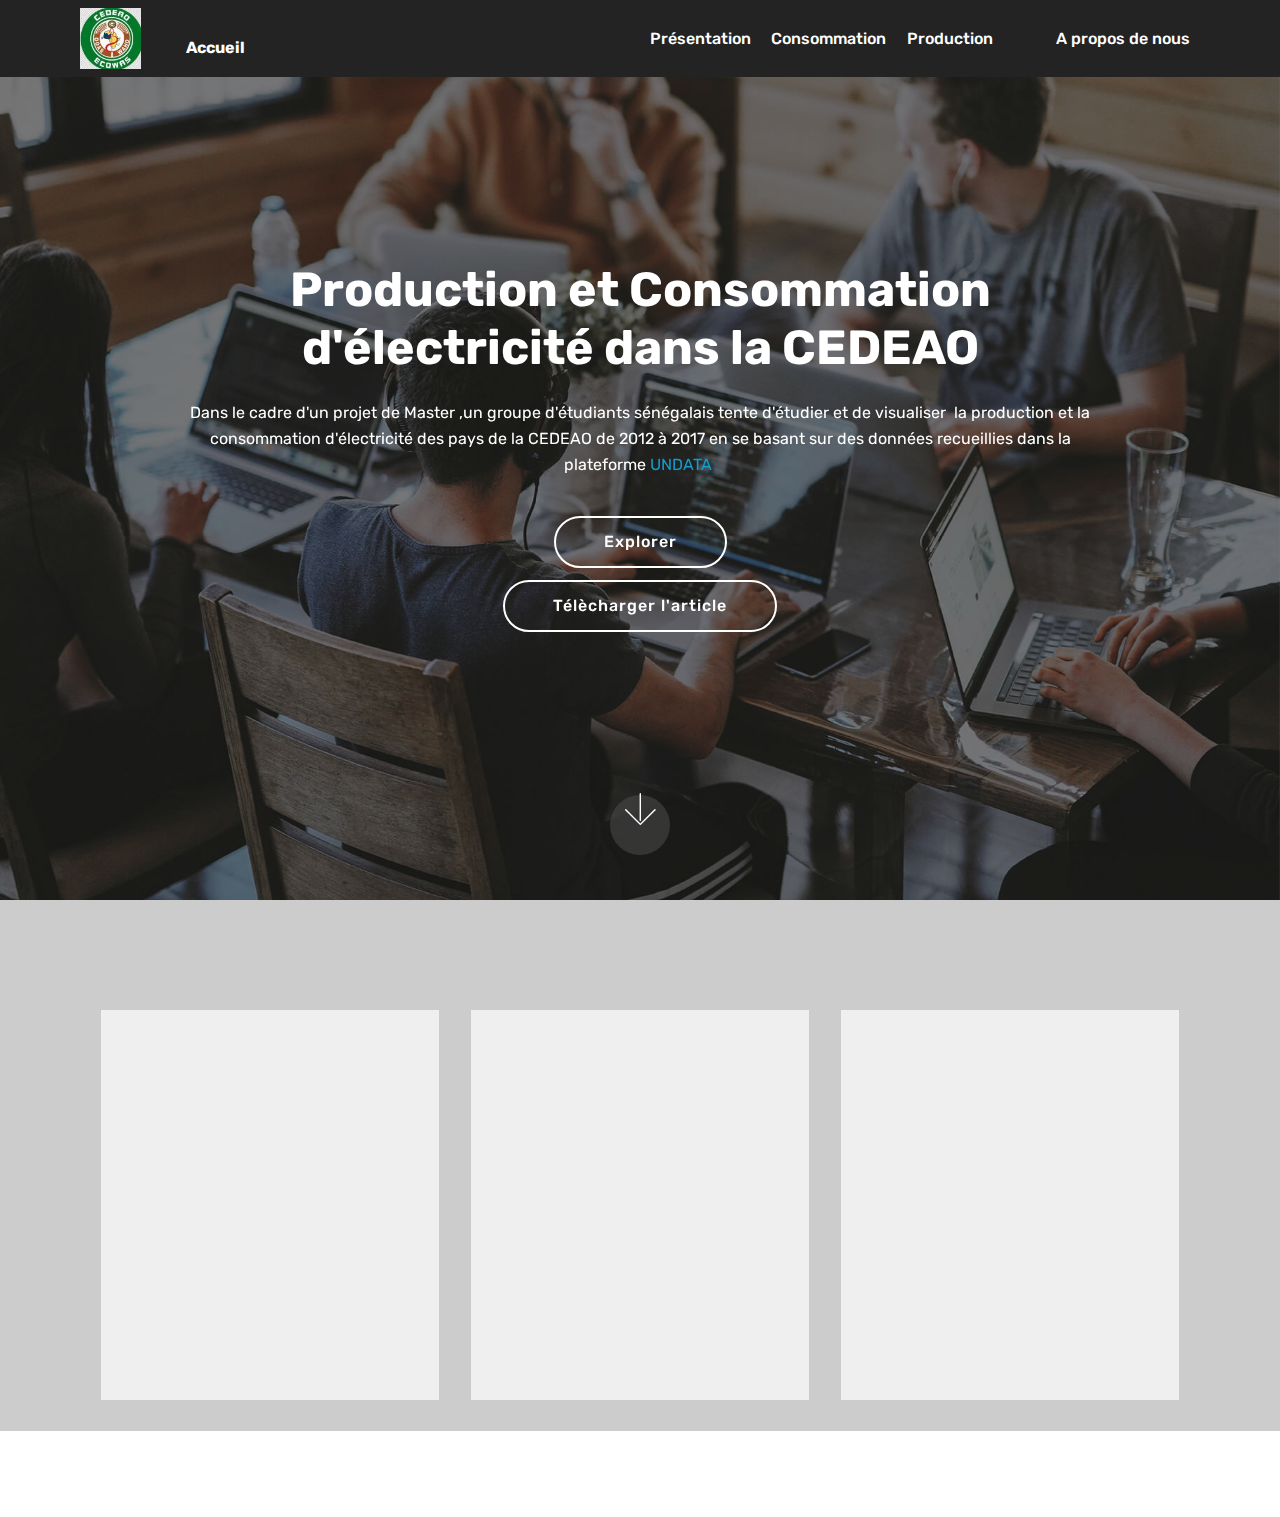
<file: index.html>
<!DOCTYPE html>
<html  >
<head>

  <meta charset="UTF-8">
  <meta http-equiv="X-UA-Compatible" content="IE=edge">
  <meta name="generator" content="Mobirise v4.12.3, mobirise.com">
  <meta name="viewport" content="width=device-width, initial-scale=1, minimum-scale=1">
  <link rel="shortcut icon" href="assets/images/logo-122x113.jpeg" type="image/x-icon">
  <meta name="description" content="">
  
  
  <title>Accueil</title>
  <link rel="stylesheet" href="assets/web/assets/mobirise-icons/mobirise-icons.css">
  <link rel="stylesheet" href="assets/bootstrap/css/bootstrap.min.css">
  <link rel="stylesheet" href="assets/bootstrap/css/bootstrap-grid.min.css">
  <link rel="stylesheet" href="assets/bootstrap/css/bootstrap-reboot.min.css">
  <link rel="stylesheet" href="assets/tether/tether.min.css">
  <link rel="stylesheet" href="assets/animatecss/animate.min.css">
  <link rel="stylesheet" href="assets/dropdown/css/style.css">
  <link rel="stylesheet" href="assets/theme/css/style.css">
  <link rel="preload" as="style" href="assets/mobirise/css/mbr-additional.css"><link rel="stylesheet" href="assets/mobirise/css/mbr-additional.css" type="text/css">
</head>
<body>
  <section class="menu cid-rXMEEDcsWB" once="menu" id="menu1-p">

    

    <nav class="navbar navbar-expand beta-menu navbar-dropdown align-items-center navbar-fixed-top navbar-toggleable-sm">
        <button class="navbar-toggler navbar-toggler-right" type="button" data-toggle="collapse" data-target="#navbarSupportedContent" aria-controls="navbarSupportedContent" aria-expanded="false" aria-label="Toggle navigation">
            <div class="hamburger">
                <span></span>
                <span></span>
                <span></span>
                <span></span>
            </div>
        </button>
        <div class="menu-logo">
            <div class="navbar-brand">
                <span class="navbar-logo">
                    
                         <a href="index.html"><img src="assets/images/logo-122x113.jpeg" alt="Mobirise" title="" style="height: 3.8rem;"></a>
                    
                </span>
                <span class="navbar-caption-wrap"><a class="navbar-caption text-white display-4" href="https://mobirise.co"></a><a class="navbar-caption text-white display-4" href="index.html" style="background-color: rgb(35, 35, 35); display: inline !important;"><br>Accueil</a></span>
            </div>
        </div>
        <div class="collapse navbar-collapse" id="navbarSupportedContent">
            <ul class="navbar-nav nav-dropdown nav-right" data-app-modern-menu="true"><li class="nav-item">
                    <a class="nav-link link text-white display-4" href="presentation.html" aria-expanded="false">Présentation
                        </a>
                </li><li class="nav-item"><a class="nav-link link text-white display-4" href="consommation.html" aria-expanded="false">Consommation
                        </a></li><li class="nav-item"><a class="nav-link link text-white display-4" href="production.html" aria-expanded="false">Production
                        </a></li><li class="nav-item"><a class="nav-link link text-white display-4" href="carte.html" aria-expanded="false"><br><br></a></li><li class="nav-item"><a class="nav-link link text-white display-4" href="article.html" aria-expanded="false"></a></li><li class="nav-item"><a class="nav-link link text-white display-4" href="index.html#testimonials1-t" aria-expanded="false">A propos de nous
                        </a></li></ul>
            
        </div>
    </nav>
</section>

<section class="engine"><a href="https://mobirise.info/t"></a></section><section class="cid-rXMJviPpgV mbr-fullscreen mbr-parallax-background" id="header2-r">

    

    <div class="mbr-overlay" style="opacity: 0.5; background-color: rgb(35, 35, 35);"></div>

    <div class="container align-center">
        <div class="row justify-content-md-center">
            <div class="mbr-white col-md-10">
                <h1 class="mbr-section-title mbr-bold pb-3 mbr-fonts-style display-2">Production et Consommation d'électricité dans la CEDEAO</h1>
                
                <p class="mbr-text pb-3 mbr-fonts-style display-7">Dans le cadre d'un projet de Master ,un groupe d'étudiants sénégalais tente d'étudier et de visualiser &nbsp;la production et la consommation d'électricité des pays de la CEDEAO de 2012 à 2017 en se basant sur des données recueillies dans la plateforme <a href="http://data.un.org/Explorer.aspx?d=EDATA&f=cmID%3aEL" target="_blank">UNDATA</a>&nbsp;</p>
                <div class="mbr-section-btn"><a class="btn btn-md btn-white-outline display-4" href="presentation.html">Explorer</a></div>
                <div class="mbr-section-btn"><a class="btn btn-md btn-white-outline display-4" href="Dataviz-cedeao.pdf">Télècharger l'article</a></div>
            </div>
        </div>
    </div>
    <div class="mbr-arrow hidden-sm-down" aria-hidden="true">
        <a href="#next">
            <i class="mbri-down mbr-iconfont"></i>
        </a>
    </div>
</section>

<section class="testimonials1 cid-rXML4CAoWm" id="testimonials1-t">

    

    
    <div class="container">
        <div class="media-container-row">
            <div class="title col-12 align-center">
                
                <h3 class="mbr-section-subtitle mbr-light pb-3 mbr-fonts-style display-5">Réalisé par</h3>
            </div>
        </div>
    </div>

    <div class="container pt-3 mt-2">
        <div class="media-container-row">
            <div class="mbr-testimonial p-3 align-center col-12 col-md-6 col-lg-4">
                <div class="panel-item p-3">
                    <div class="card-block">
                        <div class="testimonial-photo">
                            <img src="assets/images/ousmane-dia-240x240.jpg" alt="" title="">
                        </div>
                        <p class="mbr-text mbr-fonts-style display-7"></p>
                    </div>
                    <div class="card-footer">
                        <div class="mbr-author-name mbr-bold mbr-fonts-style display-7">Ousmane DIA</div>
                        <small class="mbr-author-desc mbr-italic mbr-light mbr-fonts-style display-7">Master Science des Données et Applications/Econométrie-Statistiques</small>
                    </div>
                </div>
            </div>

            <div class="mbr-testimonial p-3 align-center col-12 col-md-6 col-lg-4">
                <div class="panel-item p-3">
                    <div class="card-block">
                        <div class="testimonial-photo">
                            <img src="assets/images/face2-240x301.jpg" alt="" title="">
                        </div>
                        <p class="mbr-text mbr-fonts-style display-7"></p>
                    </div>
                    <div class="card-footer">
                        <div class="mbr-author-name mbr-bold mbr-fonts-style display-7">
                             Ndeye Fatou DIAW</div>
                        <small class="mbr-author-desc mbr-italic mbr-light mbr-fonts-style display-7">Master Science des Données et Applications/Audit et Control de Gestion<br></small>
                    </div>
                </div>
            </div>

            <div class="mbr-testimonial p-3 align-center col-12 col-md-6 col-lg-4">
                <div class="panel-item p-3">
                    <div class="card-block">
                        <div class="testimonial-photo">
                            <img src="assets/images/abd2-bis-240x290.jpg" alt="" title="">
                        </div>
                        <p class="mbr-text mbr-fonts-style display-7"></p>
                    </div>
                    <div class="card-footer">
                        <div class="mbr-author-name mbr-bold mbr-fonts-style display-7">Abdoulaye Bara DIAW</div>
                        <small class="mbr-author-desc mbr-italic mbr-light mbr-fonts-style display-7">Master Science des Données et Applications/Econométrie-Statistiques</small>
                    </div>
                </div>
            </div>
        </div>
    </div>   
</section>

<section once="footers" class="cid-rXQuCGQ0my mbr-reveal" id="footer6-1c">

    

    

    <div class="container">
        <div class="media-container-row align-center mbr-white">
            <div class="col-12">
                <p class="mbr-text mb-0 mbr-fonts-style display-7">
                    © Copyright 2020 MSDA - Université de Thiès</p>
            </div>
        </div>
    </div>
</section>


  <script src="assets/web/assets/jquery/jquery.min.js"></script>
  <script src="assets/popper/popper.min.js"></script>
  <script src="assets/bootstrap/js/bootstrap.min.js"></script>
  <script src="assets/tether/tether.min.js"></script>
  <script src="assets/smoothscroll/smooth-scroll.js"></script>
  <script src="assets/touchswipe/jquery.touch-swipe.min.js"></script>
  <script src="assets/viewportchecker/jquery.viewportchecker.js"></script>
  <script src="assets/parallax/jarallax.min.js"></script>
  <script src="assets/dropdown/js/nav-dropdown.js"></script>
  <script src="assets/dropdown/js/navbar-dropdown.js"></script>
  <script src="assets/theme/js/script.js"></script>
  
  
  <input name="animation" type="hidden">
   <div id="scrollToTop" class="scrollToTop mbr-arrow-up"><a style="text-align: center;"><i class="mbr-arrow-up-icon mbr-arrow-up-icon-cm cm-icon cm-icon-smallarrow-up"></i></a></div>
  </body>
</html>
</file>
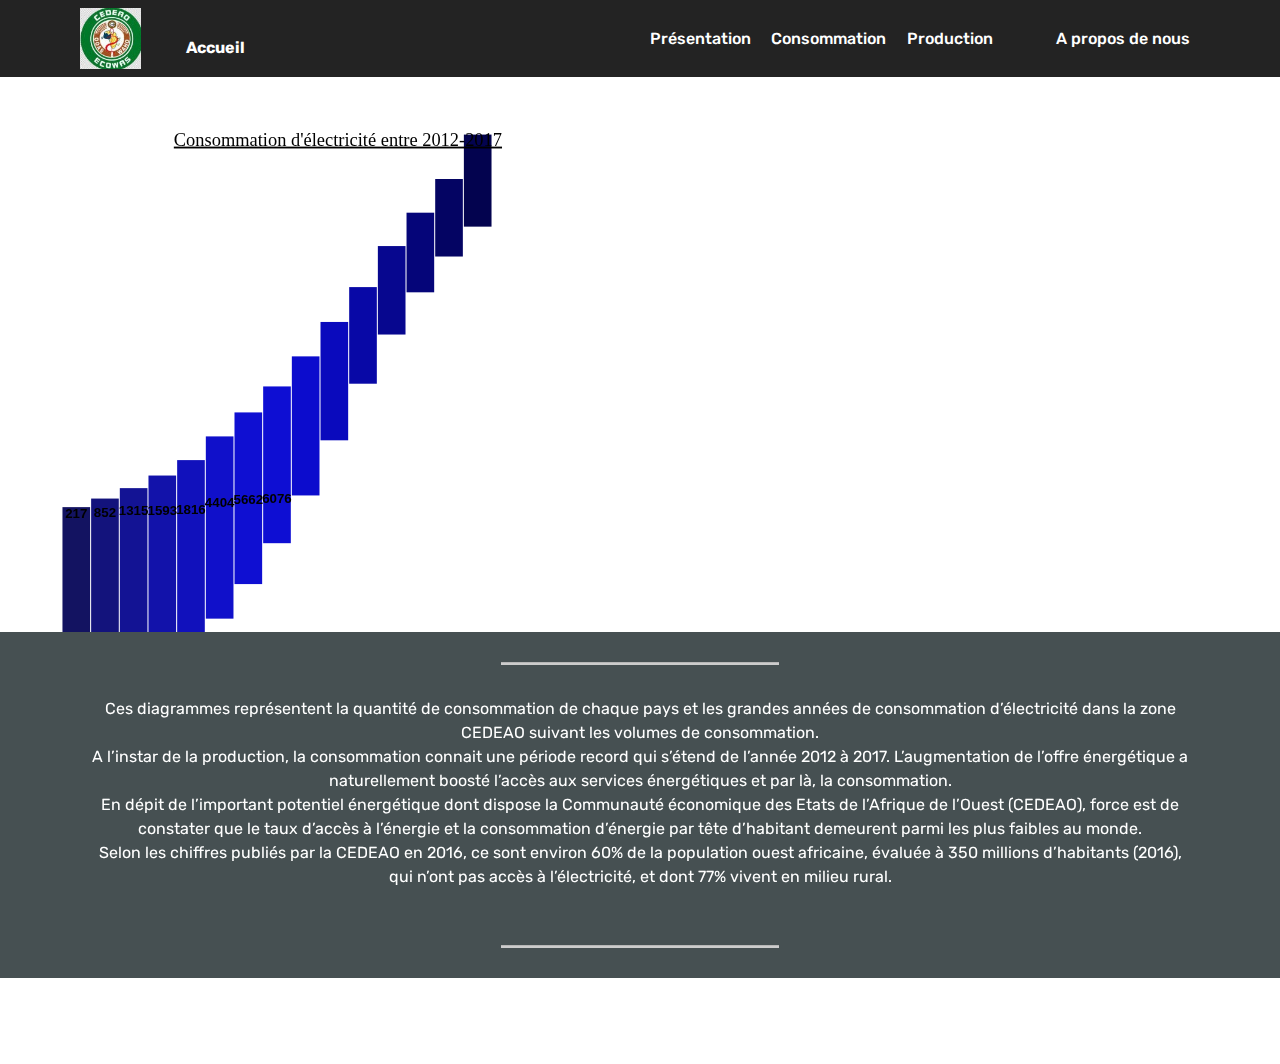
<file: consommation.html>
<!DOCTYPE html>
<html  >
<head>
    <style>
        svg {
            width: 40%;
            height: 5%;
            position: center;
        }
        .axis text {
            font: 12px sans-serif;
        }
        .axis{
            font: 16px sans-serif;
            fill: none;
            stroke: black;
            shape-rendering : crispEdges;
        }
        .bar{
            fill: blue;
        }
        text{
            font-family: "Helvetica Neue", Helvetica, Arial, sans-serif;
        }
        /*Style 4*/
        .arc text{
            font: 12px sans-serif;
            text-anchor: middle;    
         }
        .arc path {
            stroke: #fff;
        }
        .legend rect {
            fill:black;
            stroke:black;
            opacity:0.8; 
    
        }
    
    </style>
  
  <meta charset="UTF-8">
  <meta http-equiv="X-UA-Compatible" content="IE=edge">
  <meta name="generator" content="Mobirise v4.12.3, mobirise.com">
  <meta name="viewport" content="width=device-width, initial-scale=1, minimum-scale=1">
  <link rel="shortcut icon" href="assets/images/logo-122x113.jpeg" type="image/x-icon">
  <meta name="description" content="Web Page Generator Description">
  
  
  <title>Consommation</title>
  <link rel="stylesheet" href="assets/web/assets/mobirise-icons/mobirise-icons.css">
  <link rel="stylesheet" href="assets/bootstrap/css/bootstrap.min.css">
  <link rel="stylesheet" href="assets/bootstrap/css/bootstrap-grid.min.css">
  <link rel="stylesheet" href="assets/bootstrap/css/bootstrap-reboot.min.css">
  <link rel="stylesheet" href="assets/tether/tether.min.css">
  <link rel="stylesheet" href="assets/dropdown/css/style.css">
  <link rel="stylesheet" href="assets/animatecss/animate.min.css">
  <link rel="stylesheet" href="assets/theme/css/style.css">
  <link rel="preload" as="style" href="assets/mobirise/css/mbr-additional.css"><link rel="stylesheet" href="assets/mobirise/css/mbr-additional.css" type="text/css">
  
  
  
</head>
<body>
  <section class="menu cid-rXMEEDcsWB" once="menu" id="menu1-z">

    

    <nav class="navbar navbar-expand beta-menu navbar-dropdown align-items-center navbar-fixed-top navbar-toggleable-sm">
        <button class="navbar-toggler navbar-toggler-right" type="button" data-toggle="collapse" data-target="#navbarSupportedContent" aria-controls="navbarSupportedContent" aria-expanded="false" aria-label="Toggle navigation">
            <div class="hamburger">
                <span></span>
                <span></span>
                <span></span>
                <span></span>
            </div>
        </button>
        <div class="menu-logo">
            <div class="navbar-brand">
                <span class="navbar-logo">
                    
                         <a href="index.html"><img src="assets/images/logo-122x113.jpeg" alt="Mobirise" title="" style="height: 3.8rem;"></a>
                    
                </span>
                <span class="navbar-caption-wrap"><a class="navbar-caption text-white display-4" href="https://mobirise.co"></a><a class="navbar-caption text-white display-4" href="index.html" style="background-color: rgb(35, 35, 35); display: inline !important;"><br>Accueil</a></span>
            </div>
        </div>
        <div class="collapse navbar-collapse" id="navbarSupportedContent">
            <ul class="navbar-nav nav-dropdown nav-right" data-app-modern-menu="true"><li class="nav-item">
                    <a class="nav-link link text-white display-4" href="presentation.html" aria-expanded="false">Présentation
                        </a>
                </li><li class="nav-item"><a class="nav-link link text-white display-4" href="consommation.html" aria-expanded="false">Consommation
                        </a></li><li class="nav-item"><a class="nav-link link text-white display-4" href="production.html" aria-expanded="false">Production
                        </a></li><li class="nav-item"><a class="nav-link link text-white display-4" href="carte.html" aria-expanded="false"><br><br></a></li><li class="nav-item"><a class="nav-link link text-white display-4" href="article.html" aria-expanded="false"></a></li><li class="nav-item"><a class="nav-link link text-white display-4" href="index.html#testimonials1-t" aria-expanded="false">A propos de nous
                        </a></li></ul>
            
        </div>
    </nav>
</section>


<section class="mbr-section content4 cid-rY1nJPBpYB" id="content4-1m">

        <script src = "d3.js"></script>
            <script>
                //Définition des marges 
                var margin = {top: 20, right: 10, bottom: 100, left:50},
                    width = 500 - margin.right - margin.left,
                    height = 500 - margin.top - margin.bottom;
        
                //Mise en place du cadre de dessin
                var svg = d3.select("body")
                    .append("svg")
                    .attr ({
                        "width": 600,
                        "height": 600
                    })
                    .attr("viewBox", "0 0 200 500")//rendre le graphique responsif(dimensions)
                    .attr("preserveAspectRatio", "xMinYMin")//rendre le graphique responsif
                    .append("g")
                    .attr("transform","translate(" + margin.left + "," + margin.right + ")");
        
                //Mise en place des échelles
                var x = d3.scale.ordinal()
                    .rangeRoundBands([0, width], 0.05, 0.2);
        
                var y = d3.scale.linear()
                    .range([height, 0]);
        
                //Axe des x
                var xAxis = d3.svg.axis()
                    .scale(x)
                    .orient("bottom");
        
                //Chargement du fichier csv et conversion des données
                d3.csv("quantite_de_consommation.csv", function(donnees) {
                    donnees.forEach(function(d) {
                        d.Pays = d.Pays;
                        d.Quantite = +d.Quantite;   
                    });
        
                    //Mise en relation de l'échelle avec les données du fichier .csv
                    x.domain(donnees.map(function(d) { return d.Pays; }) );
                    y.domain([0, d3.max(donnees, function(d) { return d.Quantite; } ) ]);
        
                    //Représentation des barres
                    svg.selectAll("rect")
                        .data(donnees)
                        .enter()
                        .append("rect")
                        .attr("height", 0)
                        .attr("y", 5)
                        .transition().duration(900)
                        .delay( function(d,i) { return i * 30; })
                        .attr("x", function(d) { return x(d.Pays); })
                        .attr("y", function(d) { return y(d.Quantite); })
                        .attr("width", x.rangeBand())
                        .attr("height", function(d) { return  height - y(d.Quantite); })
                        .style("fill", function(d,i) { return "rgb(20, 20, " + ((i * 30) + 100) + ")"});
        
                        //Représentation des quantités au dessus des barres
                        svg.selectAll("text")
                            .data(donnees)
                            .enter()
                            .append("text")
                            .transition().duration(2000)
                            .delay( function(d,i) { return i * 100; })
                            .text(function(d){return d.Quantite; })
                            .attr("x", function(d){ return x(d.Pays) +  x.rangeBand()/2; })
                            .attr("y", function(d){ return y(d.Quantite) - 0.5; })
                            .attr("font-family", "sans-serif")
                            .attr("font-size", "13px")
                            .attr("font-weight", "bold")
                            .attr("fill", "black")
                            .attr("text-anchor", "middle")
        
                        //Mise en place de l'axe des x
                        svg.append("g")
                            .attr("class", "x axis")
                            .attr("transform", "translate(0," + height + ")")
                            .call(xAxis)
                            .selectAll("text")
                            .attr("dx", "-.8em")
                            .attr("dy", ".25em")
                            .attr("transform", "rotate(-60)" )
                            .style("text-anchor", "end")
                            .attr("font-size", "10px");

                            			//titre du graphique
			svg.append("text")
				.attr("x", width / 2)             
				.attr("y", 0 - ((margin.top -40)/ 2))
				.attr("text-anchor", "middle")
				.style("fill", "black")
				.style("font-family", "Raleway")
				.style("font-weight", "200")
				.style("font-size", "18px")
				.style("text-decoration", "underline")
				.text("Consommation d'électricité entre 2012-2017");
                });
               
            </script>
            <script src="//d3js.org/d3.v4.min.js" charset="utf-8"></script>
            <script>
                // Definition des marges
                var margin = {top: 10, right: 20, bottom: 1, left: 20},
                    width = 600 - margin.right - margin.left,
                    height = 600 - margin.top - margin.bottom,
                    radius = (width - 200) / 2;
        
                // Echelle de couleurs
                var color = d3.scaleOrdinal()
                    .range(["#FF00FF", "#FF0000", "#FF8000", "#00FFFF", "#90FF00", "#1E88E5"]);
        
                // pie chart arc. Need to create arcs before generating pie
                var arc = d3.arc()
                    .outerRadius(radius - 20)
                    .innerRadius(0);
        
                // Genere le pie chart
                var pie = d3.pie()
                    .sort(null)
                    .value(function(d) { return d.Quantite; });
        
                // Svg du pie chart
                var svg = d3.select("body")
                    .append("svg")
                    .attr("width", width-50)
                    .attr("height", height-50)
                    .attr('viewBox','0 0 100 500' )//rendre le graphique responsif(dimensions)
				    .attr('preserveAspectRatio','xMinYMin')//rendre le graphique responsif
                    .append("g")
                        .attr("transform", "translate(" + (width - 200) / 2 + "," + (height - 100) / 2 + ")");//positionnement du graphe
                // Position des quantités sur le graphe
                var labelArc = d3.arc()
                    .outerRadius(radius - 140)
                    .innerRadius(radius - 40);
        
                // Importation des données
                d3.csv("consommation_par_annee.csv", function(data) {
                    data.forEach(function(d) {
                        d.Quantite = +d.Quantite;
                        d.Annees = d.Annees;
                    })
                var g = svg.selectAll(".arc")
                        .data(pie(data))
                        .enter().append("g")
                        .attr("class", "arc");
        
                    // Ajouter le path
                    g.append("path")
                        .attr("d", arc)
                        .style("fill", function(d) { return color(d.data.Annees); })
                        .transition()
                        .ease(d3.easeLinear)
                        .duration(2000)
                        .attrTween("d", tweenPie);
            
                    // Ajouter du text
                    g.append("text")
                        .transition()
                        .ease(d3.easeLinear)
                        .duration(2000)
                        .attr("transform", function(d) { return "translate(" + labelArc.centroid(d) + ")"; })
                        .text(function(d) { return d.data.Quantite; });    
        
                    svg.append("text")
                        .attr("y", -175)
                        .attr("x", -150)
                        .text("Grandes années de consommation.")
                        .style(" text-align", "left")
                        .style("font-family", " Verdana")
                        .style("font-size", "20");
        
                    //Légende
                    var legend = svg.selectAll(".legend-entry")
                        .data(data)
                        .enter().append("g")
                            .attr("class", "legend-entry")
        
                    legend.append("rect")
                        .attr("class", "legend-rect")
                        .attr("x", 220)
                        .attr("y", function (d, i) { return -150 + (i * 25) })
                        .attr("width", 30)
                        .attr("height", 20)
                        .attr("fill", function (d) { return color(d.Quantite) })
        
                    legend.append("text")
                        .attr("class", "legend-text")
                        .attr("x", 255)
                        .attr("y", function (d, i) { return -140 + (i * 26.7) })
                        .text(function (d) { return d.Annees })
        });
        // Fonction permettant d'animer le pie chart
                function tweenPie(b) {
                    b.innerRadius = 0;
                    var i = d3.interpolate({startAngle: 0, endAngle: 0}, b);
                    return function(t) { return arc(i(t)); };
                }
         
            </script>
   
</section>

<section class="mbr-section article content9 cid-rY1nIMDdid" id="content9-1l">
    
     

    <div class="container">
        <div class="inner-container" style="width: 100%;">
            <hr class="line" style="width: 25%;">
            <div class="section-text align-center mbr-fonts-style display-7">Ces diagrammes représentent la quantité de consommation de chaque pays et les grandes années de consommation d’électricité dans la zone CEDEAO suivant les volumes de consommation.
<div>A l’instar de la production, la consommation connait une période record qui s’étend de l’année 2012 à 2017. L’augmentation de l’offre énergétique a naturellement boosté l’accès aux services énergétiques et par là, la consommation.
</div><div>
</div><div>En dépit de l’important potentiel énergétique dont dispose la Communauté économique des Etats de l’Afrique de l’Ouest (CEDEAO), force est de constater que le taux d’accès à l’énergie et la consommation d’énergie par tête d’habitant demeurent parmi les plus faibles au monde.
</div><div>Selon les chiffres publiés par la CEDEAO en 2016, ce sont environ 60% de la population ouest africaine, évaluée à 350 millions d’habitants (2016), qui n’ont pas accès à l’électricité, et dont 77% vivent en milieu rural. 
</div><div><br></div></div>
            <hr class="line" style="width: 25%;">
        </div>
        </div>

</section>
<section once="footers" class="cid-rXQuCGQ0my mbr-reveal" id="footer6-1c">
    <div class="container">
            <div class="media-container-row align-center mbr-white">
                <div class="col-12">
                    <p class="mbr-text mb-0 mbr-fonts-style display-7">
                        © Copyright 2020 MSDA - Université de Thiès</p>
                </div>
            </div>
        </div>
    </section>
 <script src="assets/web/assets/jquery/jquery.min.js"></script>
  <script src="assets/popper/popper.min.js"></script>
  <script src="assets/bootstrap/js/bootstrap.min.js"></script>
  <script src="assets/tether/tether.min.js"></script>
  <script src="assets/dropdown/js/nav-dropdown.js"></script>
  <script src="assets/dropdown/js/navbar-dropdown.js"></script>
  <script src="assets/touchswipe/jquery.touch-swipe.min.js"></script>
  <script src="assets/viewportchecker/jquery.viewportchecker.js"></script>
  <script src="assets/smoothscroll/smooth-scroll.js"></script>
  <script src="assets/theme/js/script.js"></script>
  <input name="animation" type="hidden">
   <div id="scrollToTop" class="scrollToTop mbr-arrow-up"><a style="text-align: center;"><i class="mbr-arrow-up-icon mbr-arrow-up-icon-cm cm-icon cm-icon-smallarrow-up"></i></a></div>
   </body>
</html>
</file>
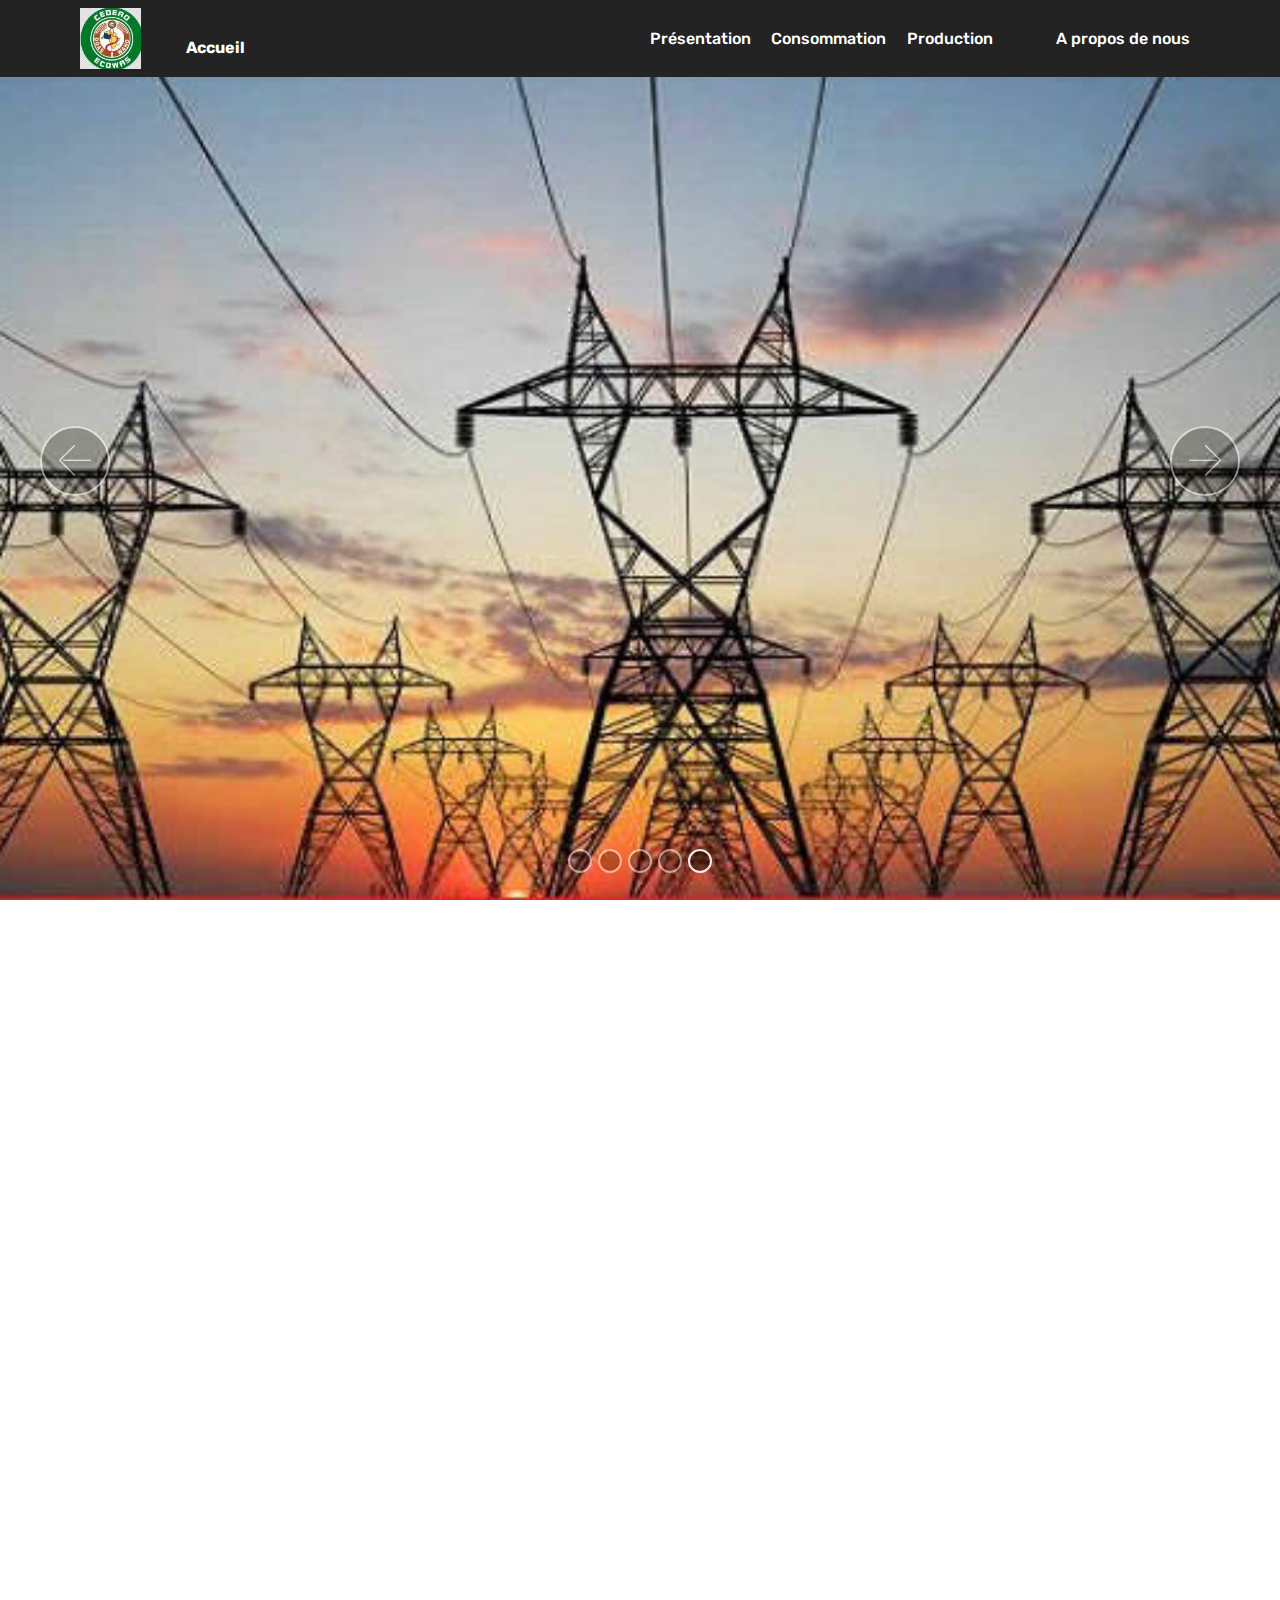
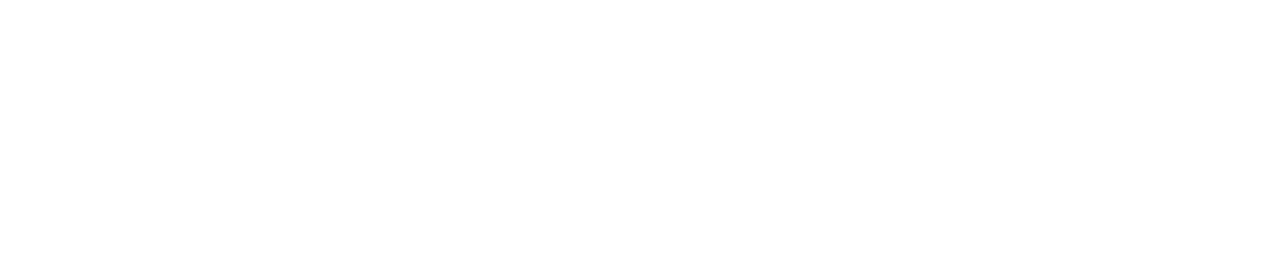
<file: presentation.html>
<!DOCTYPE html>
<html  >
<head>
  <meta charset="UTF-8">
  <meta http-equiv="X-UA-Compatible" content="IE=edge">
  <meta name="generator" content="Mobirise v4.12.3, mobirise.com">
  <meta name="viewport" content="width=device-width, initial-scale=1, minimum-scale=1">
  <link rel="shortcut icon" href="assets/images/logo-122x113.jpeg" type="image/x-icon">
  <meta name="description" content="Site Generator Description">
  
  
  <title>Présentation</title>
  <link rel="stylesheet" href="assets/web/assets/mobirise-icons/mobirise-icons.css">
  <link rel="stylesheet" href="assets/bootstrap/css/bootstrap.min.css">
  <link rel="stylesheet" href="assets/bootstrap/css/bootstrap-grid.min.css">
  <link rel="stylesheet" href="assets/bootstrap/css/bootstrap-reboot.min.css">
  <link rel="stylesheet" href="assets/dropdown/css/style.css">
  <link rel="stylesheet" href="assets/tether/tether.min.css">
  <link rel="stylesheet" href="assets/animatecss/animate.min.css">
  <link rel="stylesheet" href="assets/theme/css/style.css">
  <link rel="preload" as="style" href="assets/mobirise/css/mbr-additional.css"><link rel="stylesheet" href="assets/mobirise/css/mbr-additional.css" type="text/css">
</head>
<body>
  <section class="menu cid-rXMEEDcsWB" once="menu" id="menu1-y">

    

    <nav class="navbar navbar-expand beta-menu navbar-dropdown align-items-center navbar-fixed-top navbar-toggleable-sm">
        <button class="navbar-toggler navbar-toggler-right" type="button" data-toggle="collapse" data-target="#navbarSupportedContent" aria-controls="navbarSupportedContent" aria-expanded="false" aria-label="Toggle navigation">
            <div class="hamburger">
                <span></span>
                <span></span>
                <span></span>
                <span></span>
            </div>
        </button>
        <div class="menu-logo">
            <div class="navbar-brand">
                <span class="navbar-logo">
                    
                         <a href="index.html"><img src="assets/images/logo-122x113.jpeg" alt="Mobirise" title="" style="height: 3.8rem;"></a>
                    
                </span>
                <span class="navbar-caption-wrap"><a class="navbar-caption text-white display-4" href="https://mobirise.co"></a><a class="navbar-caption text-white display-4" href="index.html" style="background-color: rgb(35, 35, 35); display: inline !important;"><br>Accueil</a></span>
            </div>
        </div>
        <div class="collapse navbar-collapse" id="navbarSupportedContent">
            <ul class="navbar-nav nav-dropdown nav-right" data-app-modern-menu="true"><li class="nav-item">
                    <a class="nav-link link text-white display-4" href="presentation.html" aria-expanded="false">Présentation
                        </a>
                </li><li class="nav-item"><a class="nav-link link text-white display-4" href="consommation.html" aria-expanded="false">Consommation
                        </a></li><li class="nav-item"><a class="nav-link link text-white display-4" href="production.html" aria-expanded="false">Production
                        </a></li><li class="nav-item"><a class="nav-link link text-white display-4" href="carte.html" aria-expanded="false"><br><br></a></li><li class="nav-item"><a class="nav-link link text-white display-4" href="article.html" aria-expanded="false"></a></li><li class="nav-item"><a class="nav-link link text-white display-4" href="index.html#testimonials1-t" aria-expanded="false">A propos de nous
                        </a></li></ul>
            
        </div>
    </nav>
</section>

<section class="engine"><a href="https://mobirise.info/i">web creation software</a></section><section class="carousel slide cid-rXQcghl2n6" data-interval="false" id="slider1-1a">

    

    <div class="full-screen"><div class="mbr-slider slide carousel" data-keyboard="false" data-ride="false" data-interval="false" data-pause="false"><ol class="carousel-indicators"><li data-app-prevent-settings="" data-target="#slider1-1a" data-slide-to="0"></li><li data-app-prevent-settings="" data-target="#slider1-1a" data-slide-to="1"></li><li data-app-prevent-settings="" data-target="#slider1-1a" data-slide-to="2"></li><li data-app-prevent-settings="" data-target="#slider1-1a" data-slide-to="3"></li><li data-app-prevent-settings="" data-target="#slider1-1a" class=" active" data-slide-to="4"></li></ol><div class="carousel-inner" role="listbox"><div class="carousel-item slider-fullscreen-image" data-bg-video-slide="false" style="background-image: url(assets/images/cedeao1-600x304.jpg);"><div class="container container-slide"><div class="image_wrapper"><div class="mbr-overlay" style="opacity: 0;"></div><img src="assets/images/cedeao1-600x304.jpg" alt="" title=""><div class="carousel-caption justify-content-center"><div class="col-10 align-center"></div></div></div></div></div><div class="carousel-item slider-fullscreen-image" data-bg-video-slide="false" style="background-image: url(assets/images/cedeao4-512x381.jpg);"><div class="container container-slide"><div class="image_wrapper"><div class="mbr-overlay" style="opacity: 0;"></div><img src="assets/images/cedeao4-512x381.jpg" alt="" title=""><div class="carousel-caption justify-content-center"><div class="col-10 align-right"></div></div></div></div></div><div class="carousel-item slider-fullscreen-image" data-bg-video-slide="false" style="background-image: url(assets/images/cedeao5-1700x700.png);"><div class="container container-slide"><div class="image_wrapper"><div class="mbr-overlay" style="opacity: 0;"></div><img src="assets/images/cedeao5-1700x700.png" alt="" title=""><div class="carousel-caption justify-content-center"><div class="col-10 align-left"></div></div></div></div></div><div class="carousel-item slider-fullscreen-image" data-bg-video-slide="false" style="background-image: url(assets/images/cedeao2-512x273.jpg);"><div class="container container-slide"><div class="image_wrapper"><div class="mbr-overlay" style="opacity: 0;"></div><img src="assets/images/cedeao2-512x273.jpg" alt="" title=""><div class="carousel-caption justify-content-center"><div class="col-10 align-left"></div></div></div></div></div><div class="carousel-item slider-fullscreen-image active" data-bg-video-slide="false" style="background-image: url(assets/images/cedeao3-680x350.jpg);"><div class="container container-slide"><div class="image_wrapper"><div class="mbr-overlay" style="opacity: 0;"></div><img src="assets/images/cedeao3-680x350.jpg" alt="" title=""><div class="carousel-caption justify-content-center"><div class="col-10 align-right"></div></div></div></div></div></div><a data-app-prevent-settings="" class="carousel-control carousel-control-prev" role="button" data-slide="prev" href="#slider1-1a"><span aria-hidden="true" class="mbri-left mbr-iconfont"></span><span class="sr-only">Previous</span></a><a data-app-prevent-settings="" class="carousel-control carousel-control-next" role="button" data-slide="next" href="#slider1-1a"><span aria-hidden="true" class="mbri-right mbr-iconfont"></span><span class="sr-only">Next</span></a></div></div>

</section>

<section class="mbr-section content4 cid-rXQ20mn4Ta" id="content4-18">

    

    <div class="container">
        <div class="media-container-row">
            <div class="title col-12 col-md-8">
                <h2 class="align-center pb-3 mbr-fonts-style display-5"><br></h2>
                <h3 class="mbr-section-subtitle align-center mbr-light mbr-fonts-style display-5">La Communauté économique des États de l'Afrique de l'Ouest (CEDEAO) est une communauté économique régionale d'une superficie de 5.1 millions de km², qui englobe 17% du continent africain. Avec une population de plus de 300 millions d'habitants en 2017, les États membres de la CEDEAO abritent environ un tiers de la population de l'Afrique subsaharienne.
<div>La CEDEAO a été créée avec pour mandat de promouvoir l'intégration économique dans tous les domaines d'activité. Les quinze États membres sont le Bénin, le Burkina Faso, le Cap-Vert, la Côte d'Ivoire, la Gambie, le Ghana, la Guinée, la Guinée-Bissau, le Libéria, le Mali, le Niger, le Nigéria, le Sénégal, la Sierra Leone et le Togo. Le Traité de la CEDEAO (également connu sous le nom de Traité de Lagos) a établi la communauté lors de sa signature à Lagos, au Nigeria, le 28 mai 1975.
</div><div>L'une des étapes les plus importantes de l'intégration économique dans le domaine de l'énergie a été la création, en 2006, du système d’Echange d’Energie Electrique Ouest-Africain (EEEOA). L’EEEOA favorise l'intégration des systèmes énergétiques nationaux des 14 pays continentaux de la CEDEAO dans un marché régional unifié de l'électricité avec pour objectif ultime de fournir à moyen et long-terme une énergie régulière et fiable à un coût compétitif pour les citoyens de la région de la CEDEAO.</div></h3>
                
            </div>
        </div>
    </div>
</section>

<section once="footers" class="cid-rXQuCGQ0my mbr-reveal" id="footer6-1c">

    

    

    <div class="container">
        <div class="media-container-row align-center mbr-white">
            <div class="col-12">
                <p class="mbr-text mb-0 mbr-fonts-style display-7">
                    © Copyright 2020 MSDA - Université de Thiès</p>
            </div>
        </div>
    </div>
</section>


  <script src="assets/web/assets/jquery/jquery.min.js"></script>
  <script src="assets/popper/popper.min.js"></script>
  <script src="assets/bootstrap/js/bootstrap.min.js"></script>
  <script src="assets/viewportchecker/jquery.viewportchecker.js"></script>
  <script src="assets/smoothscroll/smooth-scroll.js"></script>
  <script src="assets/dropdown/js/nav-dropdown.js"></script>
  <script src="assets/dropdown/js/navbar-dropdown.js"></script>
  <script src="assets/tether/tether.min.js"></script>
  <script src="assets/bootstrapcarouselswipe/bootstrap-carousel-swipe.js"></script>
  <script src="assets/ytplayer/jquery.mb.ytplayer.min.js"></script>
  <script src="assets/vimeoplayer/jquery.mb.vimeo_player.js"></script>
  <script src="assets/touchswipe/jquery.touch-swipe.min.js"></script>
  <script src="assets/theme/js/script.js"></script>
  <script src="assets/slidervideo/script.js"></script>
  
  
  <input name="animation" type="hidden">
   <div id="scrollToTop" class="scrollToTop mbr-arrow-up"><a style="text-align: center;"><i class="mbr-arrow-up-icon mbr-arrow-up-icon-cm cm-icon cm-icon-smallarrow-up"></i></a></div>
  </body>
</html>
</file>
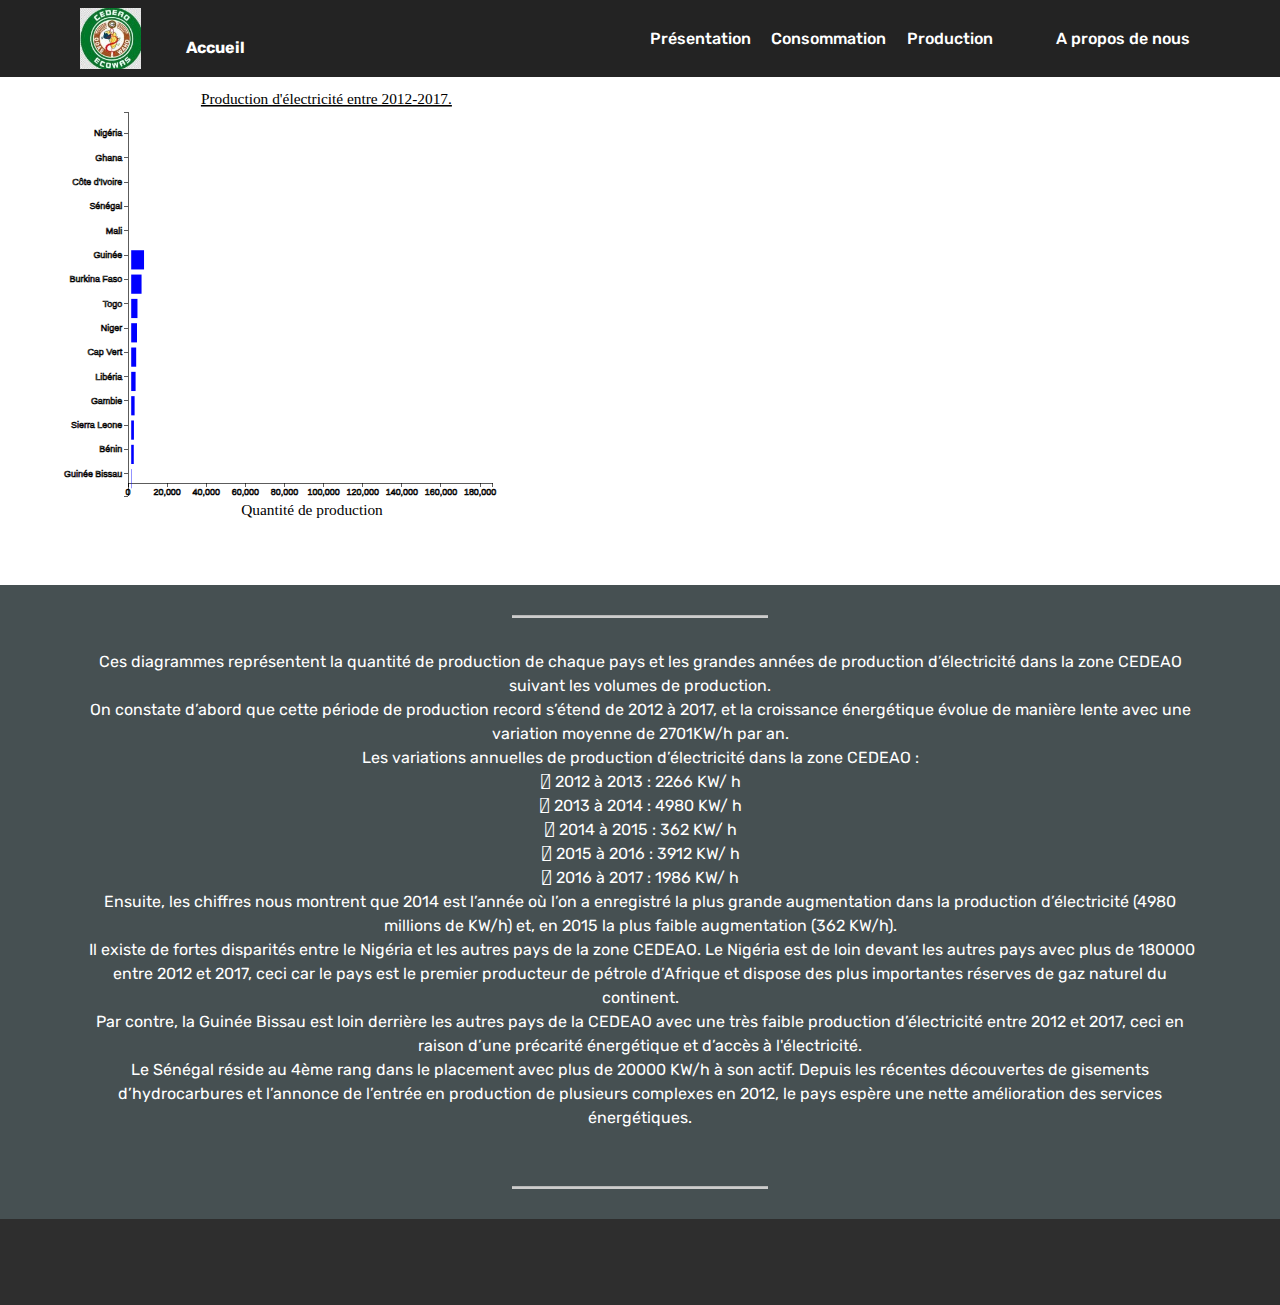
<file: production.html>
<!DOCTYPE html>
<html  >
<head>
    <style>

        .axis{
            font: 20px sans-serif;
            fill: none;
            stroke: black;
            shape-rendering : crispEdges;
        }
        .axis text {
            font: 14px sans-serif;
        }
        .bar{
            fill: blue;
        }
        svg {
            width: 40%;
            height: 5%;
            position: center;
        }
        text{
            font-family: "Helvetica Neue", Helvetica, Arial, sans-serif;
        }
    /*Styele du graphe 2*/
    .arc text{
            font: 12px sans-serif;
            text-anchor: middle;    
         }
        .arc path {
            stroke: #fff;
        }
        .legend rect {
            fill:black;
            stroke:black;
            opacity:0.8; 
    
        }
    
    </style>
  <meta charset="UTF-8">
  <meta http-equiv="X-UA-Compatible" content="IE=edge">
  <meta name="generator" content="Mobirise v4.12.3, mobirise.com">
  <meta name="viewport" content="width=device-width, initial-scale=1, minimum-scale=1">
  <link rel="shortcut icon" href="assets/images/logo-122x113.jpeg" type="image/x-icon">
  <meta name="description" content="Website Builder Description">
  <title>Production</title>
  <link rel="stylesheet" href="assets/web/assets/mobirise-icons/mobirise-icons.css">
  <link rel="stylesheet" href="assets/bootstrap/css/bootstrap.min.css">
  <link rel="stylesheet" href="assets/bootstrap/css/bootstrap-grid.min.css">
  <link rel="stylesheet" href="assets/bootstrap/css/bootstrap-reboot.min.css">
  <link rel="stylesheet" href="assets/tether/tether.min.css">
  <link rel="stylesheet" href="assets/dropdown/css/style.css">
  <link rel="stylesheet" href="assets/animatecss/animate.min.css">
  <link rel="stylesheet" href="assets/theme/css/style.css">
  <link rel="preload" as="style" href="assets/mobirise/css/mbr-additional.css"><link rel="stylesheet" href="assets/mobirise/css/mbr-additional.css" type="text/css">
  </head>

<body>
  <section class="menu cid-rXMEEDcsWB" once="menu" id="menu1-10">

    

    <nav class="navbar navbar-expand beta-menu navbar-dropdown align-items-center navbar-fixed-top navbar-toggleable-sm">
        <button class="navbar-toggler navbar-toggler-right" type="button" data-toggle="collapse" data-target="#navbarSupportedContent" aria-controls="navbarSupportedContent" aria-expanded="false" aria-label="Toggle navigation">
            <div class="hamburger">
                <span></span>
                <span></span>
                <span></span>
                <span></span>
            </div>
        </button>
        <div class="menu-logo">
            <div class="navbar-brand">
                <span class="navbar-logo">
                    
                         <a href="index.html"><img src="assets/images/logo-122x113.jpeg" alt="Mobirise" title="" style="height: 3.8rem;"></a>
                    
                </span>
                <span class="navbar-caption-wrap"><a class="navbar-caption text-white display-4" href="https://mobirise.co"></a><a class="navbar-caption text-white display-4" href="index.html" style="background-color: rgb(35, 35, 35); display: inline !important;"><br>Accueil</a></span>
            </div>
        </div>
        <div class="collapse navbar-collapse" id="navbarSupportedContent">
            <ul class="navbar-nav nav-dropdown nav-right" data-app-modern-menu="true"><li class="nav-item">
                    <a class="nav-link link text-white display-4" href="presentation.html" aria-expanded="false">Présentation
                        </a>
                </li><li class="nav-item"><a class="nav-link link text-white display-4" href="consommation.html" aria-expanded="false">Consommation
                        </a></li><li class="nav-item"><a class="nav-link link text-white display-4" href="production.html" aria-expanded="false">Production
                        </a></li><li class="nav-item"><a class="nav-link link text-white display-4" href="carte.html" aria-expanded="false"><br><br></a></li><li class="nav-item"><a class="nav-link link text-white display-4" href="article.html" aria-expanded="false"></a></li><li class="nav-item"><a class="nav-link link text-white display-4" href="index.html#testimonials1-t" aria-expanded="false">A propos de nous
                        </a></li></ul>
            
        </div>
    </nav>
</section>

<script src = "d3.js"></script>
<script>
			/* Graphe 1*/
			//Définition des marges 
            var margin = {top: 175, right: 20, bottom: 40, left: 200},
            width = 620, height = 600;
           //Mise en place du cadre de dessin
            svg = d3.select("body")
	            .append("svg")
		            .attr("width", 700)
		            .attr("height", 800)          
					.attr("viewBox", "0 0 800 200")//rendre le graphique responsif(dimensions)
                    .attr("preserveAspectRatio", "xMinYMin")//rendre le graphique responsif
	            .append("g")
					.attr("transform", "translate(" + margin.left + "," + margin.top + ")");

			//titre du graphique
			svg.append("text")
				.attr("x", width / 2)             
				.attr("y", 0 - ((margin.top -150)/ 2))
				.attr("text-anchor", "middle")
				.style("fill", "black")
				.style("font-family", "Raleway")
				.style("font-weight", "200")
				.style("font-size", "24px")
				.style("text-decoration", "underline")
				.text("Production d'électricité entre 2012-2017.");

            //Mise en place des échelles     
            var x = d3.scale.linear()
	            .range([0, width-50]);

            var y = d3.scale.ordinal()
	            .rangeRoundBands([height, 0 ], 0.60);

			//Mise en place des axes
            var xAxis = d3.svg.axis()
	            .scale(x)  
	            .orient("bottom");     

            var yAxis = d3.svg.axis()
	            .scale(y)
                .orient("left");                               

			//Chargement du fichier csv et conversion des données
			var prod = d3.csv("quantite_de_production.csv", function(data){
					var donnees = data;
					donnees.forEach(function(d){
		                d.Pays = d.Pays;
		                d.Quantite = +d.Quantite;
					});
					
				//Mise en relation de l'échelle avec les données du fichier .csv
                x.domain([0, d3.max(donnees, function(d){ return d.Quantite; })]);
	            y.domain(donnees.map(function(d){ return d.Pays; }));
					
                //Ajout de l'axe x au svg
                svg.append("g")
	                .attr("class", "x axis")
					.attr("transform", "translate(0,"+height+")")
					.transition()
                    .duration(100)
                    .call(xAxis);

				//Ajout de l'axe y au svg					
				svg.append("g")
					.attr("class", "y axis")
					.transition()
                    .duration(150)					
					.call(yAxis);

				//Représentation des données
                var group = svg.append("g");
	            	group.selectAll("bar")
	            		.data(donnees)
	            		.enter()
	            		.append("rect")
						.attr("class","bar")
						.transition()
						.duration(1000)
						.delay(function(d,i){ return (i + 1) * 70 })
						.attr("x", 5)
						.attr("y", function(d){ return y(d.Pays); })
						.attr("width", function(d){ return  x(d.Quantite); })
						.attr("height", 30);
						//.style("fill", function(d,i){ return couleur[i];})

				//Titres des axes
				svg.append("text")
    				.attr("text-anchor", "end")
    				.attr("x", width / 2)
    				.attr("y", height  + 50)
    				.text("Quantité de production")
					.style("text-anchor", "middle")
					.style(" text-align", "center")
					.style("font-family", " Verdana")
					.style("font-size", "24");
			}); 
	    </script>
		<script src="//d3js.org/d3.v4.min.js" charset="utf-8"></script>
        <script>
			/*********************************Graphe 2********************************/
            // Definition des marges
        var margin = {top: 15, right: 20, bottom: 5, left: 5},
                width = 600 - margin.right - margin.left,
                height = 600 - margin.top - margin.bottom,
                radius = (width - 200) / 2;
        
        // Echelle de couleurs
            var color = d3.scaleOrdinal()
                .range(["#FF00FF", "#FF0000", "#FF8000", "#00FFFF", "#90FF00", "#1E88E5"]);

            // pie chart arc. Need to create arcs before generating pie
            var arc = d3.arc()
                .outerRadius(radius - 20)
                .innerRadius(0);

            // Genere le pie chart
            var pie = d3.pie()
                .sort(null)
                .value(function(d) { return d.Quantite; });

            // Svg du pie chart
            var svg = d3.select("body")
                .append("svg")
                    .attr("width", width-50)
                    .attr("height", height-50)
                    .attr('viewBox','0 0 100 500' )//rendre le graphique responsif(dimensions)
				    .attr('preserveAspectRatio','xMinYMin')//rendre le graphique responsif
                .append("g")
                    .attr("transform", "translate(" + (width - 200) / 2 + "," + (height - 100) / 2 + ")");//positionnement du graphe
            //titre
           svg.append("text")
				.attr("x", 10)             
				.attr("y", 200)
				.attr("text-anchor", "middle")
				.style("fill", "black")
				.style("font-family", "Raleway")
				.style("font-weight", "200")
				.style("font-size", "20px")
				.style("text-decoration", "underline")
				.text("Les grandes années de production.");
            // Position des quantités sur le graphe
            var labelArc = d3.arc()
                .outerRadius(radius - 140)
                .innerRadius(radius - 40);

            // Importation des données
            d3.csv("Production_par_annee.csv", function(data) {
                data.forEach(function(d) {
                    d.Quantite = +d.Quantite;
                    d.Annees = d.Annees;
                })

                
                var g = svg.selectAll(".arc")
                    .data(pie(data))
                    .enter().append("g")
                    .attr("class", "arc");

                // Ajouter le path
                g.append("path")
                    .attr("d", arc)
                    .style("fill", function(d) { return color(d.data.Annees); })
                    .transition()
                    .ease(d3.easeLinear)
                    .duration(2000)
                    .attrTween("d", tweenPie);
        
                // Ajouter du text
                g.append("text")
                    .transition()
                    .ease(d3.easeLinear)
                    .duration(2000)
                    .attr("transform", function(d) { return "translate(" + labelArc.centroid(d) + ")"; })
                    .text(function(d) { return d.data.Quantite; });    

                 
                //Légende
                var legend = svg.selectAll(".legend-entry")
                    .data(data)
                    .enter().append("g")
                        .attr("class", "legend-entry")

                legend.append("rect")
                    .attr("class", "legend-rect")
                    .attr("x", 220)
                    .attr("y", function (d, i) { return -150 + (i * 25) })
                    .attr("width", 30)
                    .attr("height", 20)
                    .attr("fill", function (d) { return color(d.Quantite) })

                legend.append("text")
                    .attr("class", "legend-text")
                    .attr("x", 255)
                    .attr("y", function (d, i) { return -140 + (i * 26.7) })
                    .text(function (d) { return d.Annees })
        
            });

            // Fonction permettant d'animer le pie chart
            function tweenPie(b) {
                b.innerRadius = 0;
                var i = d3.interpolate({startAngle: 0, endAngle: 0}, b);
                return function(t) { return arc(i(t)); };
            }

        </script>
        
          <center>

<section class="mbr-section article content9 cid-rY1mqDm2NV" id="content9-1j">
    
     

    <div class="container">
        <div class="inner-container" style="width: 100%;">
            <hr class="line" style="width: 23%;">
            <div class="section-text align-center mbr-fonts-style display-7">Ces diagrammes représentent la quantité de production de chaque pays et les grandes années de production d’électricité dans la zone CEDEAO suivant les volumes de production.
<div>On constate d’abord que cette période de production record s’étend de 2012 à 2017, et la croissance énergétique évolue de manière lente avec une variation moyenne de 2701KW/h   par an.
</div><div>Les variations annuelles de production d’électricité dans la zone CEDEAO :
</div><div>	2012 à 2013 : 2266 KW/ h
</div><div>	2013 à 2014 : 4980 KW/ h
</div><div>	2014 à 2015 : 362 KW/ h
</div><div>	2015 à 2016 : 3912 KW/ h
</div><div>	2016 à 2017 : 1986 KW/ h
</div><div>Ensuite, les chiffres nous montrent que 2014 est l’année où l’on a enregistré la plus grande augmentation dans la production d’électricité (4980 millions de KW/h) et, en 2015 la plus faible augmentation (362 KW/h).
</div><div>&nbsp;Il existe de fortes disparités entre le Nigéria et les autres pays de la zone CEDEAO. Le Nigéria est de loin devant les autres pays avec plus de 180000  entre 2012 et 2017, ceci car le pays est le premier producteur de pétrole d’Afrique et dispose des plus importantes réserves de gaz naturel du continent.
</div><div>Par contre, la Guinée Bissau est loin derrière les autres pays de la CEDEAO avec une très faible production d’électricité entre 2012 et 2017, ceci en raison d’une précarité énergétique et d’accès à l'électricité. 
</div><div>Le Sénégal réside au 4ème rang dans le placement avec plus de 20000 KW/h à son actif. Depuis les récentes découvertes de gisements d’hydrocarbures et l’annonce de l’entrée en production de plusieurs complexes en 2012, le pays espère une nette amélioration des services énergétiques.  
</div><div><br></div></div>
            <hr class="line" style="width: 23%;">
        </div>
        </div>
</section>
<section once="footers" class="cid-rXQuCGQ0my mbr-reveal" id="footer6-1c">

    

    

    <div class="container">
        <div class="media-container-row align-center mbr-white">
            <div class="col-12">
                <p class="mbr-text mb-0 mbr-fonts-style display-7">
                    © Copyright 2020 MSDA - Université de Thiès</p>
            </div>
        </div>
    </div>
</section>


  <script src="assets/web/assets/jquery/jquery.min.js"></script>
  <script src="assets/popper/popper.min.js"></script>
  <script src="assets/bootstrap/js/bootstrap.min.js"></script>
  <script src="assets/tether/tether.min.js"></script>
  <script src="assets/dropdown/js/nav-dropdown.js"></script>
  <script src="assets/dropdown/js/navbar-dropdown.js"></script>
  <script src="assets/touchswipe/jquery.touch-swipe.min.js"></script>
  <script src="assets/viewportchecker/jquery.viewportchecker.js"></script>
  <script src="assets/smoothscroll/smooth-scroll.js"></script>
  <script src="assets/theme/js/script.js"></script>
  
  
  <input name="animation" type="hidden">
   <div id="scrollToTop" class="scrollToTop mbr-arrow-up"><a style="text-align: center;"><i class="mbr-arrow-up-icon mbr-arrow-up-icon-cm cm-icon cm-icon-smallarrow-up"></i></a></div>
  </body>
</html>
</file>
<file: assets/web/assets/mobirise-icons/mobirise-icons.css>
@font-face {
  font-family: 'MobiriseIcons';
  src:  url('mobirise-icons.eot?spat4u');
  src:  url('mobirise-icons.eot?spat4u#iefix') format('embedded-opentype'),
    url('mobirise-icons.ttf?spat4u') format('truetype'),
    url('mobirise-icons.woff?spat4u') format('woff'),
    url('mobirise-icons.svg?spat4u#MobiriseIcons') format('svg');
  font-weight: normal;
  font-style: normal;
  font-display: swap;
}

[class^="mbri-"], [class*=" mbri-"] {
  /* use !important to prevent issues with browser extensions that change fonts */
  font-family: MobiriseIcons !important;
  speak: none;
  font-style: normal;
  font-weight: normal;
  font-variant: normal;
  text-transform: none;
  line-height: 1;

  /* Better Font Rendering =========== */
  -webkit-font-smoothing: antialiased;
  -moz-osx-font-smoothing: grayscale;
}

.mbri-add-submenu:before {
  content: "\e900";
}
.mbri-alert:before {
  content: "\e901";
}
.mbri-align-center:before {
  content: "\e902";
}
.mbri-align-justify:before {
  content: "\e903";
}
.mbri-align-left:before {
  content: "\e904";
}
.mbri-align-right:before {
  content: "\e905";
}
.mbri-android:before {
  content: "\e906";
}
.mbri-apple:before {
  content: "\e907";
}
.mbri-arrow-down:before {
  content: "\e908";
}
.mbri-arrow-next:before {
  content: "\e909";
}
.mbri-arrow-prev:before {
  content: "\e90a";
}
.mbri-arrow-up:before {
  content: "\e90b";
}
.mbri-bold:before {
  content: "\e90c";
}
.mbri-bookmark:before {
  content: "\e90d";
}
.mbri-bootstrap:before {
  content: "\e90e";
}
.mbri-briefcase:before {
  content: "\e90f";
}
.mbri-browse:before {
  content: "\e910";
}
.mbri-bulleted-list:before {
  content: "\e911";
}
.mbri-calendar:before {
  content: "\e912";
}
.mbri-camera:before {
  content: "\e913";
}
.mbri-cart-add:before {
  content: "\e914";
}
.mbri-cart-full:before {
  content: "\e915";
}
.mbri-cash:before {
  content: "\e916";
}
.mbri-change-style:before {
  content: "\e917";
}
.mbri-chat:before {
  content: "\e918";
}
.mbri-clock:before {
  content: "\e919";
}
.mbri-close:before {
  content: "\e91a";
}
.mbri-cloud:before {
  content: "\e91b";
}
.mbri-code:before {
  content: "\e91c";
}
.mbri-contact-form:before {
  content: "\e91d";
}
.mbri-credit-card:before {
  content: "\e91e";
}
.mbri-cursor-click:before {
  content: "\e91f";
}
.mbri-cust-feedback:before {
  content: "\e920";
}
.mbri-database:before {
  content: "\e921";
}
.mbri-delivery:before {
  content: "\e922";
}
.mbri-desktop:before {
  content: "\e923";
}
.mbri-devices:before {
  content: "\e924";
}
.mbri-down:before {
  content: "\e925";
}
.mbri-download:before {
  content: "\e989";
}
.mbri-drag-n-drop:before {
  content: "\e927";
}
.mbri-drag-n-drop2:before {
  content: "\e928";
}
.mbri-edit:before {
  content: "\e929";
}
.mbri-edit2:before {
  content: "\e92a";
}
.mbri-error:before {
  content: "\e92b";
}
.mbri-extension:before {
  content: "\e92c";
}
.mbri-features:before {
  content: "\e92d";
}
.mbri-file:before {
  content: "\e92e";
}
.mbri-flag:before {
  content: "\e92f";
}
.mbri-folder:before {
  content: "\e930";
}
.mbri-gift:before {
  content: "\e931";
}
.mbri-github:before {
  content: "\e932";
}
.mbri-globe:before {
  content: "\e933";
}
.mbri-globe-2:before {
  content: "\e934";
}
.mbri-growing-chart:before {
  content: "\e935";
}
.mbri-hearth:before {
  content: "\e936";
}
.mbri-help:before {
  content: "\e937";
}
.mbri-home:before {
  content: "\e938";
}
.mbri-hot-cup:before {
  content: "\e939";
}
.mbri-idea:before {
  content: "\e93a";
}
.mbri-image-gallery:before {
  content: "\e93b";
}
.mbri-image-slider:before {
  content: "\e93c";
}
.mbri-info:before {
  content: "\e93d";
}
.mbri-italic:before {
  content: "\e93e";
}
.mbri-key:before {
  content: "\e93f";
}
.mbri-laptop:before {
  content: "\e940";
}
.mbri-layers:before {
  content: "\e941";
}
.mbri-left-right:before {
  content: "\e942";
}
.mbri-left:before {
  content: "\e943";
}
.mbri-letter:before {
  content: "\e944";
}
.mbri-like:before {
  content: "\e945";
}
.mbri-link:before {
  content: "\e946";
}
.mbri-lock:before {
  content: "\e947";
}
.mbri-login:before {
  content: "\e948";
}
.mbri-logout:before {
  content: "\e949";
}
.mbri-magic-stick:before {
  content: "\e94a";
}
.mbri-map-pin:before {
  content: "\e94b";
}
.mbri-menu:before {
  content: "\e94c";
}
.mbri-mobile:before {
  content: "\e94d";
}
.mbri-mobile2:before {
  content: "\e94e";
}
.mbri-mobirise:before {
  content: "\e94f";
}
.mbri-more-horizontal:before {
  content: "\e950";
}
.mbri-more-vertical:before {
  content: "\e951";
}
.mbri-music:before {
  content: "\e952";
}
.mbri-new-file:before {
  content: "\e953";
}
.mbri-numbered-list:before {
  content: "\e954";
}
.mbri-opened-folder:before {
  content: "\e955";
}
.mbri-pages:before {
  content: "\e956";
}
.mbri-paper-plane:before {
  content: "\e957";
}
.mbri-paperclip:before {
  content: "\e958";
}
.mbri-photo:before {
  content: "\e959";
}
.mbri-photos:before {
  content: "\e95a";
}
.mbri-pin:before {
  content: "\e95b";
}
.mbri-play:before {
  content: "\e95c";
}
.mbri-plus:before {
  content: "\e95d";
}
.mbri-preview:before {
  content: "\e95e";
}
.mbri-print:before {
  content: "\e95f";
}
.mbri-protect:before {
  content: "\e960";
}
.mbri-question:before {
  content: "\e961";
}
.mbri-quote-left:before {
  content: "\e962";
}
.mbri-quote-right:before {
  content: "\e963";
}
.mbri-refresh:before {
  content: "\e964";
}
.mbri-responsive:before {
  content: "\e965";
}
.mbri-right:before {
  content: "\e966";
}
.mbri-rocket:before {
  content: "\e967";
}
.mbri-sad-face:before {
  content: "\e968";
}
.mbri-sale:before {
  content: "\e969";
}
.mbri-save:before {
  content: "\e96a";
}
.mbri-search:before {
  content: "\e96b";
}
.mbri-setting:before {
  content: "\e96c";
}
.mbri-setting2:before {
  content: "\e96d";
}
.mbri-setting3:before {
  content: "\e96e";
}
.mbri-share:before {
  content: "\e96f";
}
.mbri-shopping-bag:before {
  content: "\e970";
}
.mbri-shopping-basket:before {
  content: "\e971";
}
.mbri-shopping-cart:before {
  content: "\e972";
}
.mbri-sites:before {
  content: "\e973";
}
.mbri-smile-face:before {
  content: "\e974";
}
.mbri-speed:before {
  content: "\e975";
}
.mbri-star:before {
  content: "\e976";
}
.mbri-success:before {
  content: "\e977";
}
.mbri-sun:before {
  content: "\e978";
}
.mbri-sun2:before {
  content: "\e979";
}
.mbri-tablet:before {
  content: "\e97a";
}
.mbri-tablet-vertical:before {
  content: "\e97b";
}
.mbri-target:before {
  content: "\e97c";
}
.mbri-timer:before {
  content: "\e97d";
}
.mbri-to-ftp:before {
  content: "\e97e";
}
.mbri-to-local-drive:before {
  content: "\e97f";
}
.mbri-touch-swipe:before {
  content: "\e980";
}
.mbri-touch:before {
  content: "\e981";
}
.mbri-trash:before {
  content: "\e982";
}
.mbri-underline:before {
  content: "\e983";
}
.mbri-unlink:before {
  content: "\e984";
}
.mbri-unlock:before {
  content: "\e985";
}
.mbri-up-down:before {
  content: "\e986";
}
.mbri-up:before {
  content: "\e987";
}
.mbri-update:before {
  content: "\e988";
}
.mbri-upload:before {
 content: "\e926"; 
}
.mbri-user:before {
  content: "\e98a";
}
.mbri-user2:before {
  content: "\e98b";
}
.mbri-users:before {
  content: "\e98c";
}
.mbri-video:before {
  content: "\e98d";
}
.mbri-video-play:before {
  content: "\e98e";
}
.mbri-watch:before {
  content: "\e98f";
}
.mbri-website-theme:before {
  content: "\e990";
}
.mbri-wifi:before {
  content: "\e991";
}
.mbri-windows:before {
  content: "\e992";
}
.mbri-zoom-out:before {
  content: "\e993";
}
.mbri-redo:before {
  content: "\e994";
}
.mbri-undo:before {
  content: "\e995";
}
</file>
<file: assets/dropdown/css/style.css>
.navbar-dropdown {
  left: 0;
  padding: 0;
  position: absolute;
  right: 0;
  top: 0;
  transition: all 0.45s ease;
  z-index: 1030;
  background: #282828; }
  .navbar-dropdown .navbar-logo {
    margin-right: 0.8rem;
    transition: margin 0.3s ease-in-out;
    vertical-align: middle; }
    .navbar-dropdown .navbar-logo img {
      height: 3.125rem;
      transition: all 0.3s ease-in-out; }
    .navbar-dropdown .navbar-logo.mbr-iconfont {
      font-size: 3.125rem;
      line-height: 3.125rem; }
  .navbar-dropdown .navbar-caption {
    font-weight: 700;
    white-space: normal;
    vertical-align: -4px;
    line-height: 3.125rem !important; }
    .navbar-dropdown .navbar-caption, .navbar-dropdown .navbar-caption:hover {
      color: inherit;
      text-decoration: none; }
  .navbar-dropdown .mbr-iconfont + .navbar-caption {
    vertical-align: -1px; }
  .navbar-dropdown.navbar-fixed-top {
    position: fixed; }
  .navbar-dropdown .navbar-brand span {
    vertical-align: -4px; }
  .navbar-dropdown.bg-color.transparent {
    background: none; }
  .navbar-dropdown.navbar-short .navbar-brand {
    padding: 0.625rem 0; }
    .navbar-dropdown.navbar-short .navbar-brand span {
      vertical-align: -1px; }
  .navbar-dropdown.navbar-short .navbar-caption {
    line-height: 2.375rem !important;
    vertical-align: -2px; }
  .navbar-dropdown.navbar-short .navbar-logo {
    margin-right: 0.5rem; }
    .navbar-dropdown.navbar-short .navbar-logo img {
      height: 2.375rem; }
    .navbar-dropdown.navbar-short .navbar-logo.mbr-iconfont {
      font-size: 2.375rem;
      line-height: 2.375rem; }
  .navbar-dropdown.navbar-short .mbr-table-cell {
    height: 3.625rem; }
  .navbar-dropdown .navbar-close {
    left: 0.6875rem;
    position: fixed;
    top: 0.75rem;
    z-index: 1000; }
  .navbar-dropdown .hamburger-icon {
    content: "";
    display: inline-block;
    vertical-align: middle;
    width: 16px;
    -webkit-box-shadow: 0 -6px 0 1px #282828,0 0 0 1px #282828,0 6px 0 1px #282828;
    -moz-box-shadow: 0 -6px 0 1px #282828,0 0 0 1px #282828,0 6px 0 1px #282828;
    box-shadow: 0 -6px 0 1px #282828,0 0 0 1px #282828,0 6px 0 1px #282828; }

.dropdown-menu .dropdown-toggle[data-toggle="dropdown-submenu"]::after {
  border-bottom: 0.35em solid transparent;
  border-left: 0.35em solid;
  border-right: 0;
  border-top: 0.35em solid transparent;
  margin-left: 0.3rem; }

.dropdown-menu .dropdown-item:focus {
  outline: 0; }

.nav-dropdown {
  font-size: 0.75rem;
  font-weight: 500;
  height: auto !important; }
  .nav-dropdown .nav-btn {
    padding-left: 1rem; }
  .nav-dropdown .link {
    margin: .667em 1.667em;
    font-weight: 500;
    padding: 0;
    transition: color .2s ease-in-out; }
    .nav-dropdown .link.dropdown-toggle {
      margin-right: 2.583em; }
      .nav-dropdown .link.dropdown-toggle::after {
        margin-left: .25rem;
        border-top: 0.35em solid;
        border-right: 0.35em solid transparent;
        border-left: 0.35em solid transparent;
        border-bottom: 0; }
      .nav-dropdown .link.dropdown-toggle[aria-expanded="true"] {
        margin: 0;
        padding: 0.667em 3.263em  0.667em 1.667em; }
  .nav-dropdown .link::after,
  .nav-dropdown .dropdown-item::after {
    color: inherit; }
  .nav-dropdown .btn {
    font-size: 0.75rem;
    font-weight: 700;
    letter-spacing: 0;
    margin-bottom: 0;
    padding-left: 1.25rem;
    padding-right: 1.25rem; }
  .nav-dropdown .dropdown-menu {
    border-radius: 0;
    border: 0;
    left: 0;
    margin: 0;
    padding-bottom: 1.25rem;
    padding-top: 1.25rem;
    position: relative; }
  .nav-dropdown .dropdown-submenu {
    margin-left: 0.125rem;
    top: 0; }
  .nav-dropdown .dropdown-item {
    font-weight: 500;
    line-height: 2;
    padding: 0.3846em 4.615em 0.3846em 1.5385em;
    position: relative;
    transition: color .2s ease-in-out, background-color .2s ease-in-out; }
    .nav-dropdown .dropdown-item::after {
      margin-top: -0.3077em;
      position: absolute;
      right: 1.1538em;
      top: 50%; }
    .nav-dropdown .dropdown-item:focus, .nav-dropdown .dropdown-item:hover {
      background: none; }

@media (max-width: 767px) {
  .nav-dropdown.navbar-toggleable-sm {
    bottom: 0;
    display: none;
    left: 0;
    overflow-x: hidden;
    position: fixed;
    top: 0;
    transform: translateX(-100%);
    -ms-transform: translateX(-100%);
    -webkit-transform: translateX(-100%);
    width: 18.75rem;
    z-index: 999; } }
.nav-dropdown.navbar-toggleable-xl {
  bottom: 0;
  display: none;
  left: 0;
  overflow-x: hidden;
  position: fixed;
  top: 0;
  transform: translateX(-100%);
  -ms-transform: translateX(-100%);
  -webkit-transform: translateX(-100%);
  width: 18.75rem;
  z-index: 999; }

.nav-dropdown-sm {
  display: block !important;
  overflow-x: hidden;
  overflow: auto;
  padding-top: 3.875rem; }
  .nav-dropdown-sm::after {
    content: "";
    display: block;
    height: 3rem;
    width: 100%; }
  .nav-dropdown-sm.collapse.in ~ .navbar-close {
    display: block !important; }
  .nav-dropdown-sm.collapsing, .nav-dropdown-sm.collapse.in {
    transform: translateX(0);
    -ms-transform: translateX(0);
    -webkit-transform: translateX(0);
    transition: all 0.25s ease-out;
    -webkit-transition: all 0.25s ease-out;
    background: #282828; }
  .nav-dropdown-sm.collapsing[aria-expanded="false"] {
    transform: translateX(-100%);
    -ms-transform: translateX(-100%);
    -webkit-transform: translateX(-100%); }
  .nav-dropdown-sm .nav-item {
    display: block;
    margin-left: 0 !important;
    padding-left: 0; }
  .nav-dropdown-sm .link,
  .nav-dropdown-sm .dropdown-item {
    border-top: 1px dotted rgba(255, 255, 255, 0.1);
    font-size: 0.8125rem;
    line-height: 1.6;
    margin: 0 !important;
    padding: 0.875rem 2.4rem 0.875rem 1.5625rem !important;
    position: relative;
    white-space: normal; }
    .nav-dropdown-sm .link:focus, .nav-dropdown-sm .link:hover,
    .nav-dropdown-sm .dropdown-item:focus,
    .nav-dropdown-sm .dropdown-item:hover {
      background: rgba(0, 0, 0, 0.2) !important;
      color: #c0a375; }
  .nav-dropdown-sm .nav-btn {
    position: relative;
    padding: 1.5625rem 1.5625rem 0 1.5625rem; }
    .nav-dropdown-sm .nav-btn::before {
      border-top: 1px dotted rgba(255, 255, 255, 0.1);
      content: "";
      left: 0;
      position: absolute;
      top: 0;
      width: 100%; }
    .nav-dropdown-sm .nav-btn + .nav-btn {
      padding-top: 0.625rem; }
      .nav-dropdown-sm .nav-btn + .nav-btn::before {
        display: none; }
  .nav-dropdown-sm .btn {
    padding: 0.625rem 0; }
  .nav-dropdown-sm .dropdown-toggle[data-toggle="dropdown-submenu"]::after {
    margin-left: .25rem;
    border-top: 0.35em solid;
    border-right: 0.35em solid transparent;
    border-left: 0.35em solid transparent;
    border-bottom: 0; }
  .nav-dropdown-sm .dropdown-toggle[data-toggle="dropdown-submenu"][aria-expanded="true"]::after {
    border-top: 0;
    border-right: 0.35em solid transparent;
    border-left: 0.35em solid transparent;
    border-bottom: 0.35em solid; }
  .nav-dropdown-sm .dropdown-menu {
    margin: 0;
    padding: 0;
    position: relative;
    top: 0;
    left: 0;
    width: 100%;
    border: 0;
    float: none;
    border-radius: 0;
    background: none; }
  .nav-dropdown-sm .dropdown-submenu {
    left: 100%;
    margin-left: 0.125rem;
    margin-top: -1.25rem;
    top: 0; }

.navbar-toggleable-sm .nav-dropdown .dropdown-menu {
  position: absolute; }

.navbar-toggleable-sm .nav-dropdown .dropdown-submenu {
  left: 100%;
  margin-left: 0.125rem;
  margin-top: -1.25rem;
  top: 0; }

.navbar-toggleable-sm.opened .nav-dropdown .dropdown-menu {
  position: relative; }

.navbar-toggleable-sm.opened .nav-dropdown .dropdown-submenu {
  left: 0;
  margin-left: 00rem;
  margin-top: 0rem;
  top: 0; }

.is-builder .nav-dropdown.collapsing {
  transition: none !important; }

/*# sourceMappingURL=style.css.map */
</file>
<file: assets/theme/css/style.css>
@charset "UTF-8";
/*!
 * Mobirise v4 theme (https://mobirise.com/)
 * Copyright 2017 Mobirise
 */
section {
  background-color: #eeeeee;
}

body {
  font-style: normal;
  line-height: 1.5;
}

section,
.container,
.container-fluid {
  position: relative;
  word-wrap: break-word;
}

a.mbr-iconfont:hover {
  text-decoration: none;
}

.article .lead p,
.article .lead ul,
.article .lead ol,
.article .lead pre,
.article .lead blockquote {
  margin-bottom: 0;
}

ul,
ol,
pre,
blockquote {
  margin-bottom: 2.3125rem;
}

pre {
  background: #f4f4f4;
  padding: 10px 24px;
  white-space: pre-wrap;
}

.inactive {
  -webkit-user-select: none;
  -moz-user-select: none;
  -ms-user-select: none;
  user-select: none;
  pointer-events: none;
  -webkit-user-drag: none;
  user-drag: none;
}

.mbr-section__comments .row {
  justify-content: center;
  -webkit-justify-content: center;
}

a {
  font-style: normal;
  font-weight: 400;
  cursor: pointer;
}
a, a:hover {
  text-decoration: none;
}

figure {
  margin-bottom: 0;
}

body {
  color: #232323;
}

h1,
h2,
h3,
h4,
h5,
h6,
.h1,
.h2,
.h3,
.h4,
.h5,
.h6,
.display-1,
.display-2,
.display-3,
.display-4 {
  line-height: 1;
  word-break: break-word;
  word-wrap: break-word;
}

.mbr-section-title {
  font-style: normal;
  line-height: 1.2;
}

.mbr-section-subtitle {
  line-height: 1.3;
}

.mbr-text {
  font-style: normal;
  line-height: 1.6;
}

b,
strong {
  font-weight: bold;
}

blockquote {
  padding: 10px 0 10px 20px;
  position: relative;
  border-left: 2px solid;
  border-color: #ff3366;
}

input:-webkit-autofill, input:-webkit-autofill:hover, input:-webkit-autofill:focus, input:-webkit-autofill:active {
  transition-delay: 9999s;
  transition-property: background-color, color;
}

textarea[type=hidden] {
  display: none;
}

body {
  position: relative;
}

section {
  background-position: 50% 50%;
  background-repeat: no-repeat;
  background-size: cover;
}
section .mbr-background-video,
section .mbr-background-video-preview {
  position: absolute;
  bottom: 0;
  left: 0;
  right: 0;
  top: 0;
}

.hidden {
  visibility: hidden;
}

.mbr-z-index20 {
  z-index: 20;
}

/*! Base colors */
.mbr-white {
  color: #ffffff;
}

.mbr-black {
  color: #000000;
}

.mbr-bg-white {
  background-color: #ffffff;
}

.mbr-bg-black {
  background-color: #000000;
}

/*! Text-aligns */
.align-left {
  text-align: left;
}

.align-center {
  text-align: center;
}

.align-right {
  text-align: right;
}

@media (max-width: 767px) {
  .align-left,
.align-center,
.align-right,
.mbr-section-btn,
.mbr-section-title {
    text-align: center;
  }
}
/*! Font-weight  */
.mbr-light {
  font-weight: 300;
}

.mbr-regular {
  font-weight: 400;
}

.mbr-semibold {
  font-weight: 500;
}

.mbr-bold {
  font-weight: 700;
}

/*! Media  */
.media-size-item {
  -webkit-flex: 1 1 auto;
  -moz-flex: 1 1 auto;
  -ms-flex: 1 1 auto;
  -o-flex: 1 1 auto;
  flex: 1 1 auto;
}

.media-content {
  -webkit-flex-basis: 100%;
  flex-basis: 100%;
}

.media-container-row {
  display: -ms-flexbox;
  display: -webkit-flex;
  display: flex;
  -webkit-flex-direction: row;
  -ms-flex-direction: row;
  flex-direction: row;
  -webkit-flex-wrap: wrap;
  -ms-flex-wrap: wrap;
  flex-wrap: wrap;
  -webkit-justify-content: center;
  -ms-flex-pack: center;
  justify-content: center;
  -webkit-align-content: center;
  -ms-flex-line-pack: center;
  align-content: center;
  -webkit-align-items: start;
  -ms-flex-align: start;
  align-items: start;
}
.media-container-row .media-size-item {
  width: 400px;
}

.media-container-column {
  display: -ms-flexbox;
  display: -webkit-flex;
  display: flex;
  -webkit-flex-direction: column;
  -ms-flex-direction: column;
  flex-direction: column;
  -webkit-flex-wrap: wrap;
  -ms-flex-wrap: wrap;
  flex-wrap: wrap;
  -webkit-justify-content: center;
  -ms-flex-pack: center;
  justify-content: center;
  -webkit-align-content: center;
  -ms-flex-line-pack: center;
  align-content: center;
  -webkit-align-items: stretch;
  -ms-flex-align: stretch;
  align-items: stretch;
}
.media-container-column > * {
  width: 100%;
}

@media (min-width: 992px) {
  .media-container-row {
    -webkit-flex-wrap: nowrap;
    -ms-flex-wrap: nowrap;
    flex-wrap: nowrap;
  }
}
figure {
  overflow: hidden;
}

figure[mbr-media-size] {
  transition: width 0.1s;
}

.mbr-figure img,
.mbr-figure iframe {
  display: block;
  width: 100%;
}

.card {
  background-color: transparent;
  border: none;
}

.card-box {
  width: 100%;
}

.card-img {
  text-align: center;
  flex-shrink: 0;
  -webkit-flex-shrink: 0;
}

.media {
  max-width: 100%;
  margin: 0 auto;
}

.mbr-figure {
  -ms-flex-item-align: center;
  -ms-grid-row-align: center;
  -webkit-align-self: center;
  align-self: center;
}

.media-container > div {
  max-width: 100%;
}

.mbr-figure img,
.card-img img {
  width: 100%;
}

@media (max-width: 991px) {
  .media-size-item {
    width: auto !important;
  }

  .media {
    width: auto;
  }

  .mbr-figure {
    width: 100% !important;
  }
}
/*! Buttons */
.btn {
  font-weight: 500;
  border-width: 2px;
  font-style: normal;
  letter-spacing: 1px;
  margin: 0.4rem 0.8rem;
  white-space: normal;
  -webkit-transition: all 0.3s ease-in-out;
  -moz-transition: all 0.3s ease-in-out;
  transition: all 0.3s ease-in-out;
  display: inline-flex;
  align-items: center;
  justify-content: center;
  word-break: break-word;
  -webkit-align-items: center;
  -webkit-justify-content: center;
  display: -webkit-inline-flex;
}

.btn-sm {
  font-weight: 500;
  letter-spacing: 1px;
  -webkit-transition: all 0.3s ease-in-out;
  -moz-transition: all 0.3s ease-in-out;
  transition: all 0.3s ease-in-out;
}

.btn-md {
  font-weight: 500;
  letter-spacing: 1px;
  margin: 0.4rem 0.8rem !important;
  -webkit-transition: all 0.3s ease-in-out;
  -moz-transition: all 0.3s ease-in-out;
  transition: all 0.3s ease-in-out;
}

.btn-lg {
  font-weight: 500;
  letter-spacing: 1px;
  margin: 0.4rem 0.8rem !important;
  -webkit-transition: all 0.3s ease-in-out;
  -moz-transition: all 0.3s ease-in-out;
  transition: all 0.3s ease-in-out;
}

.mbr-section-btn {
  margin-left: -0.25rem;
  margin-right: -0.25rem;
  font-size: 0;
}

nav .mbr-section-btn {
  margin-left: 0rem;
  margin-right: 0rem;
}

.btn-form {
  border-radius: 0;
}
.btn-form:hover {
  cursor: pointer;
}

/*! Btn icon margin */
.btn .mbr-iconfont,
.btn.btn-sm .mbr-iconfont {
  cursor: pointer;
  margin-right: 0.5rem;
}

.btn.btn-md .mbr-iconfont,
.btn.btn-md .mbr-iconfont {
  margin-right: 0.8rem;
}

.mbr-regular {
  font-weight: 400;
}

.mbr-semibold {
  font-weight: 500;
}

.mbr-bold {
  font-weight: 700;
}

[type=submit] {
  -webkit-appearance: none;
}

/*! Full-screen */
.mbr-fullscreen .mbr-overlay {
  min-height: 100vh;
}

.mbr-fullscreen {
  display: flex;
  display: -webkit-flex;
  display: -moz-flex;
  display: -ms-flex;
  display: -o-flex;
  align-items: center;
  -webkit-align-items: center;
  min-height: 100vh;
  padding-top: 3rem;
  padding-bottom: 3rem;
}

/*! Map */
.map {
  height: 25rem;
  position: relative;
}
.map iframe {
  width: 100%;
  height: 100%;
}

.mbr-overlay {
  background-color: #000;
  bottom: 0;
  left: 0;
  opacity: 0.5;
  position: absolute;
  right: 0;
  top: 0;
  z-index: 0;
  pointer-events: none;
}

/* Form */
blockquote {
  font-style: italic;
  padding: 10px 0 10px 20px;
  font-size: 1.09rem;
  position: relative;
  border-width: 3px;
}

.form-control {
  background-color: #f5f5f5;
  box-shadow: none;
  color: #565656;
  line-height: 1.43;
  min-height: 3.5em;
  padding: 1.07em 0.5em;
}
.form-control, .form-control:focus {
  border: 1px solid #e8e8e8;
}
.form-active .form-control:invalid {
  border-color: red;
}

.form-control-label {
  position: relative;
  cursor: pointer;
  margin-bottom: 0.357em;
  padding: 0;
}

.alert {
  color: #ffffff;
  border-radius: 0;
  border: 0;
  font-size: 0.875rem;
  line-height: 1.5;
  margin-bottom: 1.875rem;
  padding: 1.25rem;
  position: relative;
}
.alert.alert-form::after {
  background-color: inherit;
  bottom: -7px;
  content: "";
  display: block;
  height: 14px;
  left: 50%;
  margin-left: -7px;
  position: absolute;
  transform: rotate(45deg);
  width: 14px;
  -webkit-transform: rotate(45deg);
}

.form-asterisk {
  font-family: initial;
  position: absolute;
  top: -2px;
  font-weight: normal;
}

/*! Scroll to top arrow */
#scrollToTop a i:before {
  content: "";
  position: absolute;
  height: 40%;
  top: 25%;
  background: #fff;
  width: 2px;
  left: calc(50% - 1px);
}
#scrollToTop a i:after {
  content: "";
  position: absolute;
  display: block;
  border-top: 2px solid #fff;
  border-right: 2px solid #fff;
  width: 40%;
  height: 40%;
  left: 30%;
  bottom: 30%;
  transform: rotate(135deg);
  -webkit-transform: rotate(135deg);
}

.mbr-arrow-up {
  bottom: 25px;
  right: 90px;
  position: fixed;
  text-align: right;
  z-index: 5000;
  color: #ffffff;
  font-size: 32px;
  transform: rotate(180deg);
  -webkit-transform: rotate(180deg);
}

.mbr-arrow-up a {
  background: rgba(0, 0, 0, 0.2);
  border-radius: 3px;
  color: #fff;
  display: inline-block;
  height: 60px;
  width: 60px;
  outline-style: none !important;
  position: relative;
  text-decoration: none;
  transition: all 0.3s ease-in-out;
  cursor: pointer;
  text-align: center;
}
.mbr-arrow-up a:hover {
  background-color: rgba(0, 0, 0, 0.4);
}
.mbr-arrow-up a i {
  line-height: 60px;
}

.mbr-arrow-up-icon {
  display: block;
  color: #fff;
}

.mbr-arrow-up-icon::before {
  content: "›";
  display: inline-block;
  font-family: serif;
  font-size: 32px;
  line-height: 1;
  font-style: normal;
  position: relative;
  top: 6px;
  left: -4px;
  -webkit-transform: rotate(-90deg);
  transform: rotate(-90deg);
}

/*! Arrow Down */
.mbr-arrow {
  position: absolute;
  bottom: 45px;
  left: 50%;
  width: 60px;
  height: 60px;
  cursor: pointer;
  background-color: rgba(80, 80, 80, 0.5);
  border-radius: 50%;
  -webkit-transform: translateX(-50%);
  transform: translateX(-50%);
}
.mbr-arrow > a {
  display: inline-block;
  text-decoration: none;
  outline-style: none;
  -webkit-animation: arrowdown 1.7s ease-in-out infinite;
  animation: arrowdown 1.7s ease-in-out infinite;
}
.mbr-arrow > a > i {
  position: absolute;
  top: -2px;
  left: 15px;
  font-size: 2rem;
}

@keyframes arrowdown {
  0% {
    transform: translateY(0px);
    -webkit-transform: translateY(0px);
  }
  50% {
    transform: translateY(-5px);
    -webkit-transform: translateY(-5px);
  }
  100% {
    transform: translateY(0px);
    -webkit-transform: translateY(0px);
  }
}
@-webkit-keyframes arrowdown {
  0% {
    transform: translateY(0px);
    -webkit-transform: translateY(0px);
  }
  50% {
    transform: translateY(-5px);
    -webkit-transform: translateY(-5px);
  }
  100% {
    transform: translateY(0px);
    -webkit-transform: translateY(0px);
  }
}
@media (max-width: 500px) {
  .mbr-arrow-up {
    left: 50%;
    right: auto;
    transform: translateX(-50%) rotate(180deg);
    -webkit-transform: translateX(-50%) rotate(180deg);
  }
}
/*Gradients animation*/
@keyframes gradient-animation {
  from {
    background-position: 0% 100%;
    animation-timing-function: ease-in-out;
  }
  to {
    background-position: 100% 0%;
    animation-timing-function: ease-in-out;
  }
}
@-webkit-keyframes gradient-animation {
  from {
    background-position: 0% 100%;
    animation-timing-function: ease-in-out;
  }
  to {
    background-position: 100% 0%;
    animation-timing-function: ease-in-out;
  }
}
.bg-gradient {
  background-size: 200% 200%;
  animation: gradient-animation 5s infinite alternate;
  -webkit-animation: gradient-animation 5s infinite alternate;
}

.menu .navbar-brand {
  display: -webkit-flex;
}
.menu .navbar-brand span {
  display: flex;
  display: -webkit-flex;
}
.menu .navbar-brand .navbar-caption-wrap {
  display: -webkit-flex;
}
.menu .navbar-brand .navbar-logo img {
  display: -webkit-flex;
}
@media (min-width: 768px) and (max-width: 1023px) {
  .menu .navbar-toggleable-sm .navbar-nav {
    display: -webkit-box;
    display: -webkit-flex;
    display: -ms-flexbox;
  }
}
@media (max-width: 1023px) {
  .menu .navbar-collapse {
    max-height: 93.5vh;
  }
  .menu .navbar-collapse.show {
    overflow: auto;
  }
}
@media (min-width: 1024px) {
  .menu .navbar-nav.nav-dropdown {
    display: -webkit-flex;
  }
  .menu .navbar-toggleable-sm .navbar-collapse {
    display: -webkit-flex !important;
  }
  .menu .collapsed .navbar-collapse {
    max-height: 93.5vh;
  }
  .menu .collapsed .navbar-collapse.show {
    overflow: auto;
  }
}
@media (max-width: 767px) {
  .menu .navbar-collapse {
    max-height: 80vh;
  }
}

/* Others*/
.note-check a[data-value=Rubik] {
  font-style: normal;
}

.mbr-arrow a {
  color: #ffffff;
}

@media (max-width: 767px) {
  .mbr-arrow {
    display: none;
  }
}
.navbar {
  display: -webkit-flex;
  -webkit-flex-wrap: wrap;
  -webkit-align-items: center;
  -webkit-justify-content: space-between;
}

.navbar-collapse {
  -webkit-flex-basis: 100%;
  -webkit-flex-grow: 1;
  -webkit-align-items: center;
}

.nav-dropdown .link {
  padding: 0.667em 1.667em !important;
  margin: 0 !important;
}

.nav {
  display: -webkit-flex;
  -webkit-flex-wrap: wrap;
}

.row {
  display: -webkit-flex;
  -webkit-flex-wrap: wrap;
}

.justify-content-center {
  -webkit-justify-content: center;
}

.form-inline {
  display: -webkit-flex;
  -webkit-flex-flow: row wrap;
  -webkit-align-items: center;
}

.card-wrapper {
  -webkit-flex: 1;
}

.carousel-control {
  z-index: 10;
  display: -webkit-flex;
  -webkit-align-items: center;
  -webkit-justify-content: center;
}

.carousel-controls {
  display: -webkit-flex;
}

.media {
  display: -webkit-flex;
}

.form-group:focus {
  outline: none;
}

.jq-selectbox__select {
  padding: 1.07em 0.5em;
  position: absolute;
  top: 0;
  left: 0;
  width: 100%;
}

.jq-selectbox__dropdown {
  position: absolute;
  top: 100%;
  left: 0 !important;
  width: 100% !important;
}

.jq-selectbox__trigger-arrow {
  transform: translateY(-50%);
}

.jq-selectbox li {
  padding: 1.07em 0.5em;
}

input[type=range] {
  padding-left: 0 !important;
  padding-right: 0 !important;
}

.modal-dialog,
.modal-content {
  height: 100%;
}

.modal-dialog .carousel-inner {
  height: calc(100vh - 1.75rem);
}
@media (max-width: 575px) {
  .modal-dialog .carousel-inner {
    height: calc(100vh - 1rem);
  }
}

.carousel-item {
  text-align: center;
}

.carousel-item img {
  margin: auto;
}

.navbar-toggler {
  -webkit-align-self: flex-start;
  -ms-flex-item-align: start;
  align-self: flex-start;
  padding: 0.25rem 0.75rem;
  font-size: 1.25rem;
  line-height: 1;
  background: transparent;
  border: 1px solid transparent;
  -webkit-border-radius: 0.25rem;
  border-radius: 0.25rem;
}

.navbar-toggler:focus,
.navbar-toggler:hover {
  text-decoration: none;
}

.navbar-toggler-icon {
  display: inline-block;
  width: 1.5em;
  height: 1.5em;
  vertical-align: middle;
  content: "";
  background: no-repeat center center;
  -webkit-background-size: 100% 100%;
  -o-background-size: 100% 100%;
  background-size: 100% 100%;
}

.navbar-toggler-left {
  position: absolute;
  left: 1rem;
}

.navbar-toggler-right {
  position: absolute;
  right: 1rem;
}

@media (max-width: 575px) {
  .navbar-toggleable .navbar-nav .dropdown-menu {
    position: static;
    float: none;
  }

  .navbar-toggleable > .container {
    padding-right: 0;
    padding-left: 0;
  }
}
@media (min-width: 576px) {
  .navbar-toggleable {
    -webkit-box-orient: horizontal;
    -webkit-box-direction: normal;
    -webkit-flex-direction: row;
    -ms-flex-direction: row;
    flex-direction: row;
    -webkit-flex-wrap: nowrap;
    -ms-flex-wrap: nowrap;
    flex-wrap: nowrap;
    -webkit-box-align: center;
    -webkit-align-items: center;
    -ms-flex-align: center;
    align-items: center;
  }

  .navbar-toggleable .navbar-nav {
    -webkit-box-orient: horizontal;
    -webkit-box-direction: normal;
    -webkit-flex-direction: row;
    -ms-flex-direction: row;
    flex-direction: row;
  }

  .navbar-toggleable .navbar-nav .nav-link {
    padding-right: 0.5rem;
    padding-left: 0.5rem;
  }

  .navbar-toggleable > .container {
    display: -webkit-box;
    display: -webkit-flex;
    display: -ms-flexbox;
    display: flex;
    -webkit-flex-wrap: nowrap;
    -ms-flex-wrap: nowrap;
    flex-wrap: nowrap;
    -webkit-box-align: center;
    -webkit-align-items: center;
    -ms-flex-align: center;
    align-items: center;
  }

  .navbar-toggleable .navbar-collapse {
    display: -webkit-box !important;
    display: -webkit-flex !important;
    display: -ms-flexbox !important;
    display: flex !important;
    width: 100%;
  }

  .navbar-toggleable .navbar-toggler {
    display: none;
  }
}
@media (max-width: 767px) {
  .navbar-toggleable-sm .navbar-nav .dropdown-menu {
    position: static;
    float: none;
  }

  .navbar-toggleable-sm > .container {
    padding-right: 0;
    padding-left: 0;
  }
}
@media (min-width: 768px) {
  .navbar-toggleable-sm {
    -webkit-box-orient: horizontal;
    -webkit-box-direction: normal;
    -webkit-flex-direction: row;
    -ms-flex-direction: row;
    flex-direction: row;
    -webkit-flex-wrap: nowrap;
    -ms-flex-wrap: nowrap;
    flex-wrap: nowrap;
    -webkit-box-align: center;
    -webkit-align-items: center;
    -ms-flex-align: center;
    align-items: center;
  }

  .navbar-toggleable-sm .navbar-nav {
    -webkit-box-orient: horizontal;
    -webkit-box-direction: normal;
    -webkit-flex-direction: row;
    -ms-flex-direction: row;
    flex-direction: row;
  }

  .navbar-toggleable-sm .navbar-nav .nav-link {
    padding-right: 0.5rem;
    padding-left: 0.5rem;
  }

  .navbar-toggleable-sm > .container {
    display: -webkit-box;
    display: -webkit-flex;
    display: -ms-flexbox;
    display: flex;
    -webkit-flex-wrap: nowrap;
    -ms-flex-wrap: nowrap;
    flex-wrap: nowrap;
    -webkit-box-align: center;
    -webkit-align-items: center;
    -ms-flex-align: center;
    align-items: center;
  }

  .navbar-toggleable-sm .navbar-collapse {
    display: none;
    width: 100%;
  }

  .navbar-toggleable-sm .navbar-toggler {
    display: none;
  }
}
@media (max-width: 1023px) {
  .navbar-toggleable-md .navbar-nav .dropdown-menu {
    position: static;
    float: none;
  }

  .navbar-toggleable-md > .container {
    padding-right: 0;
    padding-left: 0;
  }
}
@media (min-width: 1024px) {
  .navbar-toggleable-md {
    -webkit-box-orient: horizontal;
    -webkit-box-direction: normal;
    -webkit-flex-direction: row;
    -ms-flex-direction: row;
    flex-direction: row;
    -webkit-flex-wrap: nowrap;
    -ms-flex-wrap: nowrap;
    flex-wrap: nowrap;
    -webkit-box-align: center;
    -webkit-align-items: center;
    -ms-flex-align: center;
    align-items: center;
  }

  .navbar-toggleable-md .navbar-nav {
    -webkit-box-orient: horizontal;
    -webkit-box-direction: normal;
    -webkit-flex-direction: row;
    -ms-flex-direction: row;
    flex-direction: row;
  }

  .navbar-toggleable-md .navbar-nav .nav-link {
    padding-right: 0.5rem;
    padding-left: 0.5rem;
  }

  .navbar-toggleable-md > .container {
    display: -webkit-box;
    display: -webkit-flex;
    display: -ms-flexbox;
    display: flex;
    -webkit-flex-wrap: nowrap;
    -ms-flex-wrap: nowrap;
    flex-wrap: nowrap;
    -webkit-box-align: center;
    -webkit-align-items: center;
    -ms-flex-align: center;
    align-items: center;
  }

  .navbar-toggleable-md .navbar-collapse {
    display: -webkit-box !important;
    display: -webkit-flex !important;
    display: -ms-flexbox !important;
    display: flex !important;
    width: 100%;
  }

  .navbar-toggleable-md .navbar-toggler {
    display: none;
  }
}
@media (max-width: 1199px) {
  .navbar-toggleable-lg .navbar-nav .dropdown-menu {
    position: static;
    float: none;
  }

  .navbar-toggleable-lg > .container {
    padding-right: 0;
    padding-left: 0;
  }
}
@media (min-width: 1200px) {
  .navbar-toggleable-lg {
    -webkit-box-orient: horizontal;
    -webkit-box-direction: normal;
    -webkit-flex-direction: row;
    -ms-flex-direction: row;
    flex-direction: row;
    -webkit-flex-wrap: nowrap;
    -ms-flex-wrap: nowrap;
    flex-wrap: nowrap;
    -webkit-box-align: center;
    -webkit-align-items: center;
    -ms-flex-align: center;
    align-items: center;
  }

  .navbar-toggleable-lg .navbar-nav {
    -webkit-box-orient: horizontal;
    -webkit-box-direction: normal;
    -webkit-flex-direction: row;
    -ms-flex-direction: row;
    flex-direction: row;
  }

  .navbar-toggleable-lg .navbar-nav .nav-link {
    padding-right: 0.5rem;
    padding-left: 0.5rem;
  }

  .navbar-toggleable-lg > .container {
    display: -webkit-box;
    display: -webkit-flex;
    display: -ms-flexbox;
    display: flex;
    -webkit-flex-wrap: nowrap;
    -ms-flex-wrap: nowrap;
    flex-wrap: nowrap;
    -webkit-box-align: center;
    -webkit-align-items: center;
    -ms-flex-align: center;
    align-items: center;
  }

  .navbar-toggleable-lg .navbar-collapse {
    display: -webkit-box !important;
    display: -webkit-flex !important;
    display: -ms-flexbox !important;
    display: flex !important;
    width: 100%;
  }

  .navbar-toggleable-lg .navbar-toggler {
    display: none;
  }
}
.navbar-toggleable-xl {
  -webkit-box-orient: horizontal;
  -webkit-box-direction: normal;
  -webkit-flex-direction: row;
  -ms-flex-direction: row;
  flex-direction: row;
  -webkit-flex-wrap: nowrap;
  -ms-flex-wrap: nowrap;
  flex-wrap: nowrap;
  -webkit-box-align: center;
  -webkit-align-items: center;
  -ms-flex-align: center;
  align-items: center;
}

.navbar-toggleable-xl .navbar-nav .dropdown-menu {
  position: static;
  float: none;
}

.navbar-toggleable-xl > .container {
  padding-right: 0;
  padding-left: 0;
}

.navbar-toggleable-xl .navbar-nav {
  -webkit-box-orient: horizontal;
  -webkit-box-direction: normal;
  -webkit-flex-direction: row;
  -ms-flex-direction: row;
  flex-direction: row;
}

.navbar-toggleable-xl .navbar-nav .nav-link {
  padding-right: 0.5rem;
  padding-left: 0.5rem;
}

.navbar-toggleable-xl > .container {
  display: -webkit-box;
  display: -webkit-flex;
  display: -ms-flexbox;
  display: flex;
  -webkit-flex-wrap: nowrap;
  -ms-flex-wrap: nowrap;
  flex-wrap: nowrap;
  -webkit-box-align: center;
  -webkit-align-items: center;
  -ms-flex-align: center;
  align-items: center;
}

.navbar-toggleable-xl .navbar-collapse {
  display: -webkit-box !important;
  display: -webkit-flex !important;
  display: -ms-flexbox !important;
  display: flex !important;
  width: 100%;
}

.navbar-toggleable-xl .navbar-toggler {
  display: none;
}

.card-img {
  width: auto;
}

.menu .navbar.collapsed:not(.beta-menu) {
  flex-direction: column;
  -webkit-flex-direction: column;
}

.carousel-item.active,
.carousel-item-next,
.carousel-item-prev {
  display: -webkit-box;
  display: -webkit-flex;
  display: -ms-flexbox;
  display: flex;
}

.note-air-layout .dropup .dropdown-menu,
.note-air-layout .navbar-fixed-bottom .dropdown .dropdown-menu {
  bottom: initial !important;
}

html,
body {
  height: auto;
  min-height: 100vh;
}

.dropup .dropdown-toggle::after {
  display: none;
}.engine {
	position: absolute;
	text-indent: -2400px;
	text-align: center;
	padding: 0;
	top: 0;
	left: -2400px;
}
</file>
<file: assets/mobirise/css/mbr-additional.css>
@import url(https://fonts.googleapis.com/css?family=Rubik:300,300i,400,400i,500,500i,700,700i,900,900i&display=swap);





body {
  font-family: Rubik;
}
.display-1 {
  font-family: 'Rubik', sans-serif;
  font-size: 4.25rem;
  font-display: swap;
}
.display-1 > .mbr-iconfont {
  font-size: 6.8rem;
}
.display-2 {
  font-family: 'Rubik', sans-serif;
  font-size: 3rem;
  font-display: swap;
}
.display-2 > .mbr-iconfont {
  font-size: 4.8rem;
}
.display-4 {
  font-family: 'Rubik', sans-serif;
  font-size: 1rem;
  font-display: swap;
}
.display-4 > .mbr-iconfont {
  font-size: 1.6rem;
}
.display-5 {
  font-family: 'Rubik', sans-serif;
  font-size: 1.5rem;
  font-display: swap;
}
.display-5 > .mbr-iconfont {
  font-size: 2.4rem;
}
.display-7 {
  font-family: 'Rubik', sans-serif;
  font-size: 1rem;
  font-display: swap;
}
.display-7 > .mbr-iconfont {
  font-size: 1.6rem;
}
/* ---- Fluid typography for mobile devices ---- */
/* 1.4 - font scale ratio ( bootstrap == 1.42857 ) */
/* 100vw - current viewport width */
/* (48 - 20)  48 == 48rem == 768px, 20 == 20rem == 320px(minimal supported viewport) */
/* 0.65 - min scale variable, may vary */
@media (max-width: 768px) {
  .display-1 {
    font-size: 3.4rem;
    font-size: calc( 2.1374999999999997rem + (4.25 - 2.1374999999999997) * ((100vw - 20rem) / (48 - 20)));
    line-height: calc( 1.4 * (2.1374999999999997rem + (4.25 - 2.1374999999999997) * ((100vw - 20rem) / (48 - 20))));
  }
  .display-2 {
    font-size: 2.4rem;
    font-size: calc( 1.7rem + (3 - 1.7) * ((100vw - 20rem) / (48 - 20)));
    line-height: calc( 1.4 * (1.7rem + (3 - 1.7) * ((100vw - 20rem) / (48 - 20))));
  }
  .display-4 {
    font-size: 0.8rem;
    font-size: calc( 1rem + (1 - 1) * ((100vw - 20rem) / (48 - 20)));
    line-height: calc( 1.4 * (1rem + (1 - 1) * ((100vw - 20rem) / (48 - 20))));
  }
  .display-5 {
    font-size: 1.2rem;
    font-size: calc( 1.175rem + (1.5 - 1.175) * ((100vw - 20rem) / (48 - 20)));
    line-height: calc( 1.4 * (1.175rem + (1.5 - 1.175) * ((100vw - 20rem) / (48 - 20))));
  }
}
/* Buttons */
.btn {
  padding: 1rem 3rem;
  border-radius: 3px;
}
.btn-sm {
  padding: 0.6rem 1.5rem;
  border-radius: 3px;
}
.btn-md {
  padding: 1rem 3rem;
  border-radius: 3px;
}
.btn-lg {
  padding: 1.2rem 3.2rem;
  border-radius: 3px;
}
.bg-primary {
  background-color: #149dcc !important;
}
.bg-success {
  background-color: #f7ed4a !important;
}
.bg-info {
  background-color: #82786e !important;
}
.bg-warning {
  background-color: #879a9f !important;
}
.bg-danger {
  background-color: #b1a374 !important;
}
.btn-primary,
.btn-primary:active {
  background-color: #149dcc !important;
  border-color: #149dcc !important;
  color: #ffffff !important;
}
.btn-primary:hover,
.btn-primary:focus,
.btn-primary.focus,
.btn-primary.active {
  color: #ffffff !important;
  background-color: #0d6786 !important;
  border-color: #0d6786 !important;
}
.btn-primary.disabled,
.btn-primary:disabled {
  color: #ffffff !important;
  background-color: #0d6786 !important;
  border-color: #0d6786 !important;
}
.btn-secondary,
.btn-secondary:active {
  background-color: #ff3366 !important;
  border-color: #ff3366 !important;
  color: #ffffff !important;
}
.btn-secondary:hover,
.btn-secondary:focus,
.btn-secondary.focus,
.btn-secondary.active {
  color: #ffffff !important;
  background-color: #e50039 !important;
  border-color: #e50039 !important;
}
.btn-secondary.disabled,
.btn-secondary:disabled {
  color: #ffffff !important;
  background-color: #e50039 !important;
  border-color: #e50039 !important;
}
.btn-info,
.btn-info:active {
  background-color: #82786e !important;
  border-color: #82786e !important;
  color: #ffffff !important;
}
.btn-info:hover,
.btn-info:focus,
.btn-info.focus,
.btn-info.active {
  color: #ffffff !important;
  background-color: #59524b !important;
  border-color: #59524b !important;
}
.btn-info.disabled,
.btn-info:disabled {
  color: #ffffff !important;
  background-color: #59524b !important;
  border-color: #59524b !important;
}
.btn-success,
.btn-success:active {
  background-color: #f7ed4a !important;
  border-color: #f7ed4a !important;
  color: #3f3c03 !important;
}
.btn-success:hover,
.btn-success:focus,
.btn-success.focus,
.btn-success.active {
  color: #3f3c03 !important;
  background-color: #eadd0a !important;
  border-color: #eadd0a !important;
}
.btn-success.disabled,
.btn-success:disabled {
  color: #3f3c03 !important;
  background-color: #eadd0a !important;
  border-color: #eadd0a !important;
}
.btn-warning,
.btn-warning:active {
  background-color: #879a9f !important;
  border-color: #879a9f !important;
  color: #ffffff !important;
}
.btn-warning:hover,
.btn-warning:focus,
.btn-warning.focus,
.btn-warning.active {
  color: #ffffff !important;
  background-color: #617479 !important;
  border-color: #617479 !important;
}
.btn-warning.disabled,
.btn-warning:disabled {
  color: #ffffff !important;
  background-color: #617479 !important;
  border-color: #617479 !important;
}
.btn-danger,
.btn-danger:active {
  background-color: #b1a374 !important;
  border-color: #b1a374 !important;
  color: #ffffff !important;
}
.btn-danger:hover,
.btn-danger:focus,
.btn-danger.focus,
.btn-danger.active {
  color: #ffffff !important;
  background-color: #8b7d4e !important;
  border-color: #8b7d4e !important;
}
.btn-danger.disabled,
.btn-danger:disabled {
  color: #ffffff !important;
  background-color: #8b7d4e !important;
  border-color: #8b7d4e !important;
}
.btn-white {
  color: #333333 !important;
}
.btn-white,
.btn-white:active {
  background-color: #ffffff !important;
  border-color: #ffffff !important;
  color: #808080 !important;
}
.btn-white:hover,
.btn-white:focus,
.btn-white.focus,
.btn-white.active {
  color: #808080 !important;
  background-color: #d9d9d9 !important;
  border-color: #d9d9d9 !important;
}
.btn-white.disabled,
.btn-white:disabled {
  color: #808080 !important;
  background-color: #d9d9d9 !important;
  border-color: #d9d9d9 !important;
}
.btn-black,
.btn-black:active {
  background-color: #333333 !important;
  border-color: #333333 !important;
  color: #ffffff !important;
}
.btn-black:hover,
.btn-black:focus,
.btn-black.focus,
.btn-black.active {
  color: #ffffff !important;
  background-color: #0d0d0d !important;
  border-color: #0d0d0d !important;
}
.btn-black.disabled,
.btn-black:disabled {
  color: #ffffff !important;
  background-color: #0d0d0d !important;
  border-color: #0d0d0d !important;
}
.btn-primary-outline,
.btn-primary-outline:active {
  background: none;
  border-color: #0b566f;
  color: #0b566f;
}
.btn-primary-outline:hover,
.btn-primary-outline:focus,
.btn-primary-outline.focus,
.btn-primary-outline.active {
  color: #ffffff;
  background-color: #149dcc;
  border-color: #149dcc;
}
.btn-primary-outline.disabled,
.btn-primary-outline:disabled {
  color: #ffffff !important;
  background-color: #149dcc !important;
  border-color: #149dcc !important;
}
.btn-secondary-outline,
.btn-secondary-outline:active {
  background: none;
  border-color: #cc0033;
  color: #cc0033;
}
.btn-secondary-outline:hover,
.btn-secondary-outline:focus,
.btn-secondary-outline.focus,
.btn-secondary-outline.active {
  color: #ffffff;
  background-color: #ff3366;
  border-color: #ff3366;
}
.btn-secondary-outline.disabled,
.btn-secondary-outline:disabled {
  color: #ffffff !important;
  background-color: #ff3366 !important;
  border-color: #ff3366 !important;
}
.btn-info-outline,
.btn-info-outline:active {
  background: none;
  border-color: #4b453f;
  color: #4b453f;
}
.btn-info-outline:hover,
.btn-info-outline:focus,
.btn-info-outline.focus,
.btn-info-outline.active {
  color: #ffffff;
  background-color: #82786e;
  border-color: #82786e;
}
.btn-info-outline.disabled,
.btn-info-outline:disabled {
  color: #ffffff !important;
  background-color: #82786e !important;
  border-color: #82786e !important;
}
.btn-success-outline,
.btn-success-outline:active {
  background: none;
  border-color: #d2c609;
  color: #d2c609;
}
.btn-success-outline:hover,
.btn-success-outline:focus,
.btn-success-outline.focus,
.btn-success-outline.active {
  color: #3f3c03;
  background-color: #f7ed4a;
  border-color: #f7ed4a;
}
.btn-success-outline.disabled,
.btn-success-outline:disabled {
  color: #3f3c03 !important;
  background-color: #f7ed4a !important;
  border-color: #f7ed4a !important;
}
.btn-warning-outline,
.btn-warning-outline:active {
  background: none;
  border-color: #55666b;
  color: #55666b;
}
.btn-warning-outline:hover,
.btn-warning-outline:focus,
.btn-warning-outline.focus,
.btn-warning-outline.active {
  color: #ffffff;
  background-color: #879a9f;
  border-color: #879a9f;
}
.btn-warning-outline.disabled,
.btn-warning-outline:disabled {
  color: #ffffff !important;
  background-color: #879a9f !important;
  border-color: #879a9f !important;
}
.btn-danger-outline,
.btn-danger-outline:active {
  background: none;
  border-color: #7a6e45;
  color: #7a6e45;
}
.btn-danger-outline:hover,
.btn-danger-outline:focus,
.btn-danger-outline.focus,
.btn-danger-outline.active {
  color: #ffffff;
  background-color: #b1a374;
  border-color: #b1a374;
}
.btn-danger-outline.disabled,
.btn-danger-outline:disabled {
  color: #ffffff !important;
  background-color: #b1a374 !important;
  border-color: #b1a374 !important;
}
.btn-black-outline,
.btn-black-outline:active {
  background: none;
  border-color: #000000;
  color: #000000;
}
.btn-black-outline:hover,
.btn-black-outline:focus,
.btn-black-outline.focus,
.btn-black-outline.active {
  color: #ffffff;
  background-color: #333333;
  border-color: #333333;
}
.btn-black-outline.disabled,
.btn-black-outline:disabled {
  color: #ffffff !important;
  background-color: #333333 !important;
  border-color: #333333 !important;
}
.btn-white-outline,
.btn-white-outline:active,
.btn-white-outline.active {
  background: none;
  border-color: #ffffff;
  color: #ffffff;
}
.btn-white-outline:hover,
.btn-white-outline:focus,
.btn-white-outline.focus {
  color: #333333;
  background-color: #ffffff;
  border-color: #ffffff;
}
.text-primary {
  color: #149dcc !important;
}
.text-secondary {
  color: #ff3366 !important;
}
.text-success {
  color: #f7ed4a !important;
}
.text-info {
  color: #82786e !important;
}
.text-warning {
  color: #879a9f !important;
}
.text-danger {
  color: #b1a374 !important;
}
.text-white {
  color: #ffffff !important;
}
.text-black {
  color: #000000 !important;
}
a.text-primary:hover,
a.text-primary:focus {
  color: #0b566f !important;
}
a.text-secondary:hover,
a.text-secondary:focus {
  color: #cc0033 !important;
}
a.text-success:hover,
a.text-success:focus {
  color: #d2c609 !important;
}
a.text-info:hover,
a.text-info:focus {
  color: #4b453f !important;
}
a.text-warning:hover,
a.text-warning:focus {
  color: #55666b !important;
}
a.text-danger:hover,
a.text-danger:focus {
  color: #7a6e45 !important;
}
a.text-white:hover,
a.text-white:focus {
  color: #b3b3b3 !important;
}
a.text-black:hover,
a.text-black:focus {
  color: #4d4d4d !important;
}
.alert-success {
  background-color: #70c770;
}
.alert-info {
  background-color: #82786e;
}
.alert-warning {
  background-color: #879a9f;
}
.alert-danger {
  background-color: #b1a374;
}
.mbr-section-btn a.btn:not(.btn-form) {
  border-radius: 100px;
}
.mbr-section-btn a.btn:not(.btn-form):hover,
.mbr-section-btn a.btn:not(.btn-form):focus {
  box-shadow: none !important;
}
.mbr-section-btn a.btn:not(.btn-form):hover,
.mbr-section-btn a.btn:not(.btn-form):focus {
  box-shadow: 0 10px 40px 0 rgba(0, 0, 0, 0.2) !important;
  -webkit-box-shadow: 0 10px 40px 0 rgba(0, 0, 0, 0.2) !important;
}
.mbr-gallery-filter li a {
  border-radius: 100px !important;
}
.mbr-gallery-filter li.active .btn {
  background-color: #149dcc;
  border-color: #149dcc;
  color: #ffffff;
}
.mbr-gallery-filter li.active .btn:focus {
  box-shadow: none;
}
.nav-tabs .nav-link {
  border-radius: 100px !important;
}
a,
a:hover {
  color: #149dcc;
}
.mbr-plan-header.bg-primary .mbr-plan-subtitle,
.mbr-plan-header.bg-primary .mbr-plan-price-desc {
  color: #b4e6f8;
}
.mbr-plan-header.bg-success .mbr-plan-subtitle,
.mbr-plan-header.bg-success .mbr-plan-price-desc {
  color: #ffffff;
}
.mbr-plan-header.bg-info .mbr-plan-subtitle,
.mbr-plan-header.bg-info .mbr-plan-price-desc {
  color: #beb8b2;
}
.mbr-plan-header.bg-warning .mbr-plan-subtitle,
.mbr-plan-header.bg-warning .mbr-plan-price-desc {
  color: #ced6d8;
}
.mbr-plan-header.bg-danger .mbr-plan-subtitle,
.mbr-plan-header.bg-danger .mbr-plan-price-desc {
  color: #dfd9c6;
}
/* Scroll to top button*/
#scrollToTop a {
  border-radius: 100px;
}
.form-control {
  font-family: 'Rubik', sans-serif;
  font-size: 1rem;
  font-display: swap;
}
.form-control > .mbr-iconfont {
  font-size: 1.6rem;
}
blockquote {
  border-color: #149dcc;
}
/* Forms */
.mbr-form .btn {
  margin: .4rem 0;
}
.mbr-form .input-group-btn a.btn {
  border-radius: 100px !important;
}
.mbr-form .input-group-btn a.btn:hover {
  box-shadow: 0 10px 40px 0 rgba(0, 0, 0, 0.2);
}
.mbr-form .input-group-btn button[type="submit"] {
  border-radius: 100px !important;
  padding: 1rem 3rem;
}
.mbr-form .input-group-btn button[type="submit"]:hover {
  box-shadow: 0 10px 40px 0 rgba(0, 0, 0, 0.2);
}
.form2 .form-control {
  border-top-left-radius: 100px;
  border-bottom-left-radius: 100px;
}
.form2 .input-group-btn a.btn {
  border-top-left-radius: 0 !important;
  border-bottom-left-radius: 0 !important;
}
.form2 .input-group-btn button[type="submit"] {
  border-top-left-radius: 0 !important;
  border-bottom-left-radius: 0 !important;
}
.form3 input[type="email"] {
  border-radius: 100px !important;
}
@media (max-width: 349px) {
  .form2 input[type="email"] {
    border-radius: 100px !important;
  }
  .form2 .input-group-btn a.btn {
    border-radius: 100px !important;
  }
  .form2 .input-group-btn button[type="submit"] {
    border-radius: 100px !important;
  }
}
@media (max-width: 767px) {
  .btn {
    font-size: .75rem !important;
  }
  .btn .mbr-iconfont {
    font-size: 1rem !important;
  }
}
/* Footer */
.mbr-footer-content li::before,
.mbr-footer .mbr-contacts li::before {
  background: #149dcc;
}
.mbr-footer-content li a:hover,
.mbr-footer .mbr-contacts li a:hover {
  color: #149dcc;
}
.footer3 input[type="email"],
.footer4 input[type="email"] {
  border-radius: 100px !important;
}
.footer3 .input-group-btn a.btn,
.footer4 .input-group-btn a.btn {
  border-radius: 100px !important;
}
.footer3 .input-group-btn button[type="submit"],
.footer4 .input-group-btn button[type="submit"] {
  border-radius: 100px !important;
}
/* Headers*/
.header13 .form-inline input[type="email"],
.header14 .form-inline input[type="email"] {
  border-radius: 100px;
}
.header13 .form-inline input[type="text"],
.header14 .form-inline input[type="text"] {
  border-radius: 100px;
}
.header13 .form-inline input[type="tel"],
.header14 .form-inline input[type="tel"] {
  border-radius: 100px;
}
.header13 .form-inline a.btn,
.header14 .form-inline a.btn {
  border-radius: 100px;
}
.header13 .form-inline button,
.header14 .form-inline button {
  border-radius: 100px !important;
}
@media screen and (-ms-high-contrast: active), (-ms-high-contrast: none) {
  .card-wrapper {
    flex: auto !important;
  }
}
.jq-selectbox li:hover,
.jq-selectbox li.selected {
  background-color: #149dcc;
  color: #ffffff;
}
.jq-selectbox .jq-selectbox__trigger-arrow,
.jq-number__spin.minus:after,
.jq-number__spin.plus:after {
  transition: 0.4s;
  border-top-color: currentColor;
  border-bottom-color: currentColor;
}
.jq-selectbox:hover .jq-selectbox__trigger-arrow,
.jq-number__spin.minus:hover:after,
.jq-number__spin.plus:hover:after {
  border-top-color: #149dcc;
  border-bottom-color: #149dcc;
}
.xdsoft_datetimepicker .xdsoft_calendar td.xdsoft_default,
.xdsoft_datetimepicker .xdsoft_calendar td.xdsoft_current,
.xdsoft_datetimepicker .xdsoft_timepicker .xdsoft_time_box > div > div.xdsoft_current {
  color: #ffffff !important;
  background-color: #149dcc !important;
  box-shadow: none !important;
}
.xdsoft_datetimepicker .xdsoft_calendar td:hover,
.xdsoft_datetimepicker .xdsoft_timepicker .xdsoft_time_box > div > div:hover {
  color: #ffffff !important;
  background: #ff3366 !important;
  box-shadow: none !important;
}
.lazy-bg {
  background-image: none !important;
}
.lazy-placeholder:not(section),
.lazy-none {
  display: block;
  position: relative;
  padding-bottom: 56.25%;
}
iframe.lazy-placeholder,
.lazy-placeholder:after {
  content: '';
  position: absolute;
  width: 100px;
  height: 100px;
  background: transparent no-repeat center;
  background-size: contain;
  top: 50%;
  left: 50%;
  transform: translateX(-50%) translateY(-50%);
  background-image: url("data:image/svg+xml;charset=UTF-8,%3csvg width='32' height='32' viewBox='0 0 64 64' xmlns='http://www.w3.org/2000/svg' stroke='%23149dcc' %3e%3cg fill='none' fill-rule='evenodd'%3e%3cg transform='translate(16 16)' stroke-width='2'%3e%3ccircle stroke-opacity='.5' cx='16' cy='16' r='16'/%3e%3cpath d='M32 16c0-9.94-8.06-16-16-16'%3e%3canimateTransform attributeName='transform' type='rotate' from='0 16 16' to='360 16 16' dur='1s' repeatCount='indefinite'/%3e%3c/path%3e%3c/g%3e%3c/g%3e%3c/svg%3e");
}
section.lazy-placeholder:after {
  opacity: 0.3;
}
.cid-rXMEEDcsWB .navbar {
  padding: .5rem 0;
  background: #232323;
  transition: none;
  min-height: 77px;
}
.cid-rXMEEDcsWB .navbar-dropdown.bg-color.transparent.opened {
  background: #232323;
}
.cid-rXMEEDcsWB a {
  font-style: normal;
}
.cid-rXMEEDcsWB .nav-item span {
  padding-right: 0.4em;
  line-height: 0.5em;
  vertical-align: text-bottom;
  position: relative;
  text-decoration: none;
}
.cid-rXMEEDcsWB .nav-item a {
  display: -webkit-flex;
  align-items: center;
  justify-content: center;
  padding: 0.7rem 0 !important;
  margin: 0rem .65rem !important;
  -webkit-align-items: center;
  -webkit-justify-content: center;
}
.cid-rXMEEDcsWB .nav-item:focus,
.cid-rXMEEDcsWB .nav-link:focus {
  outline: none;
}
.cid-rXMEEDcsWB .btn {
  padding: 0.4rem 1.5rem;
  display: -webkit-inline-flex;
  align-items: center;
  -webkit-align-items: center;
}
.cid-rXMEEDcsWB .btn .mbr-iconfont {
  font-size: 1.6rem;
}
.cid-rXMEEDcsWB .menu-logo {
  margin-right: auto;
}
.cid-rXMEEDcsWB .menu-logo .navbar-brand {
  display: flex;
  margin-left: 5rem;
  padding: 0;
  transition: padding .2s;
  min-height: 3.8rem;
  -webkit-align-items: center;
  align-items: center;
}
.cid-rXMEEDcsWB .menu-logo .navbar-brand .navbar-caption-wrap {
  display: flex;
  -webkit-align-items: center;
  align-items: center;
  word-break: break-word;
  min-width: 7rem;
  margin: .3rem 0;
}
.cid-rXMEEDcsWB .menu-logo .navbar-brand .navbar-caption-wrap .navbar-caption {
  line-height: 1.2rem !important;
  padding-right: 2rem;
}
.cid-rXMEEDcsWB .menu-logo .navbar-brand .navbar-logo {
  font-size: 4rem;
  transition: font-size 0.25s;
}
.cid-rXMEEDcsWB .menu-logo .navbar-brand .navbar-logo img {
  display: flex;
}
.cid-rXMEEDcsWB .menu-logo .navbar-brand .navbar-logo .mbr-iconfont {
  transition: font-size 0.25s;
}
.cid-rXMEEDcsWB .menu-logo .navbar-brand .navbar-logo a {
  display: inline-flex;
}
.cid-rXMEEDcsWB .navbar-toggleable-sm .navbar-collapse {
  justify-content: flex-end;
  -webkit-justify-content: flex-end;
  padding-right: 5rem;
  width: auto;
}
.cid-rXMEEDcsWB .navbar-toggleable-sm .navbar-collapse .navbar-nav {
  flex-wrap: wrap;
  -webkit-flex-wrap: wrap;
  padding-left: 0;
}
.cid-rXMEEDcsWB .navbar-toggleable-sm .navbar-collapse .navbar-nav .nav-item {
  -webkit-align-self: center;
  align-self: center;
}
.cid-rXMEEDcsWB .navbar-toggleable-sm .navbar-collapse .navbar-buttons {
  padding-left: 0;
  padding-bottom: 0;
}
.cid-rXMEEDcsWB .dropdown .dropdown-menu {
  background: #232323;
  visibility: hidden;
  display: block;
  position: absolute;
  min-width: 5rem;
  padding-top: 1.4rem;
  padding-bottom: 1.4rem;
  text-align: left;
}
.cid-rXMEEDcsWB .dropdown .dropdown-menu .dropdown-item {
  width: auto;
  padding: 0.235em 1.5385em 0.235em 1.5385em !important;
}
.cid-rXMEEDcsWB .dropdown .dropdown-menu .dropdown-item::after {
  right: 0.5rem;
}
.cid-rXMEEDcsWB .dropdown .dropdown-menu .dropdown-submenu {
  margin: 0;
}
.cid-rXMEEDcsWB .dropdown.open > .dropdown-menu {
  visibility: visible;
}
.cid-rXMEEDcsWB .navbar-toggleable-sm.opened:after {
  position: absolute;
  width: 100vw;
  height: 100vh;
  content: '';
  background-color: rgba(0, 0, 0, 0.1);
  left: 0;
  bottom: 0;
  transform: translateY(100%);
  -webkit-transform: translateY(100%);
  z-index: 1000;
}
.cid-rXMEEDcsWB .navbar.navbar-short {
  min-height: 60px;
  transition: all .2s;
}
.cid-rXMEEDcsWB .navbar.navbar-short .navbar-toggler-right {
  top: 20px;
}
.cid-rXMEEDcsWB .navbar.navbar-short .navbar-logo a {
  font-size: 2.5rem !important;
  line-height: 2.5rem;
  transition: font-size 0.25s;
}
.cid-rXMEEDcsWB .navbar.navbar-short .navbar-logo a .mbr-iconfont {
  font-size: 2.5rem !important;
}
.cid-rXMEEDcsWB .navbar.navbar-short .navbar-logo a img {
  height: 3rem !important;
}
.cid-rXMEEDcsWB .navbar.navbar-short .navbar-brand {
  min-height: 3rem;
}
.cid-rXMEEDcsWB button.navbar-toggler {
  width: 31px;
  height: 18px;
  cursor: pointer;
  transition: all .2s;
  top: 1.5rem;
  right: 1rem;
}
.cid-rXMEEDcsWB button.navbar-toggler:focus {
  outline: none;
}
.cid-rXMEEDcsWB button.navbar-toggler .hamburger span {
  position: absolute;
  right: 0;
  width: 30px;
  height: 2px;
  border-right: 5px;
  background-color: #ffffff;
}
.cid-rXMEEDcsWB button.navbar-toggler .hamburger span:nth-child(1) {
  top: 0;
  transition: all .2s;
}
.cid-rXMEEDcsWB button.navbar-toggler .hamburger span:nth-child(2) {
  top: 8px;
  transition: all .15s;
}
.cid-rXMEEDcsWB button.navbar-toggler .hamburger span:nth-child(3) {
  top: 8px;
  transition: all .15s;
}
.cid-rXMEEDcsWB button.navbar-toggler .hamburger span:nth-child(4) {
  top: 16px;
  transition: all .2s;
}
.cid-rXMEEDcsWB nav.opened .hamburger span:nth-child(1) {
  top: 8px;
  width: 0;
  opacity: 0;
  right: 50%;
  transition: all .2s;
}
.cid-rXMEEDcsWB nav.opened .hamburger span:nth-child(2) {
  -webkit-transform: rotate(45deg);
  transform: rotate(45deg);
  transition: all .25s;
}
.cid-rXMEEDcsWB nav.opened .hamburger span:nth-child(3) {
  -webkit-transform: rotate(-45deg);
  transform: rotate(-45deg);
  transition: all .25s;
}
.cid-rXMEEDcsWB nav.opened .hamburger span:nth-child(4) {
  top: 8px;
  width: 0;
  opacity: 0;
  right: 50%;
  transition: all .2s;
}
.cid-rXMEEDcsWB .collapsed.navbar-expand {
  flex-direction: column;
  -webkit-flex-direction: column;
}
.cid-rXMEEDcsWB .collapsed .btn {
  display: -webkit-flex;
}
.cid-rXMEEDcsWB .collapsed .navbar-collapse {
  display: none !important;
  padding-right: 0 !important;
}
.cid-rXMEEDcsWB .collapsed .navbar-collapse.collapsing,
.cid-rXMEEDcsWB .collapsed .navbar-collapse.show {
  display: block !important;
}
.cid-rXMEEDcsWB .collapsed .navbar-collapse.collapsing .navbar-nav,
.cid-rXMEEDcsWB .collapsed .navbar-collapse.show .navbar-nav {
  display: block;
  text-align: center;
}
.cid-rXMEEDcsWB .collapsed .navbar-collapse.collapsing .navbar-nav .nav-item,
.cid-rXMEEDcsWB .collapsed .navbar-collapse.show .navbar-nav .nav-item {
  clear: both;
}
.cid-rXMEEDcsWB .collapsed .navbar-collapse.collapsing .navbar-nav .nav-item:last-child,
.cid-rXMEEDcsWB .collapsed .navbar-collapse.show .navbar-nav .nav-item:last-child {
  margin-bottom: 1rem;
}
.cid-rXMEEDcsWB .collapsed .navbar-collapse.collapsing .navbar-buttons,
.cid-rXMEEDcsWB .collapsed .navbar-collapse.show .navbar-buttons {
  text-align: center;
}
.cid-rXMEEDcsWB .collapsed .navbar-collapse.collapsing .navbar-buttons:last-child,
.cid-rXMEEDcsWB .collapsed .navbar-collapse.show .navbar-buttons:last-child {
  margin-bottom: 1rem;
}
@media (min-width: 1024px) {
  .cid-rXMEEDcsWB .collapsed:not(.navbar-short) .navbar-collapse {
    max-height: calc(98.5vh - 3.8rem);
  }
}
.cid-rXMEEDcsWB .collapsed button.navbar-toggler {
  display: block;
}
.cid-rXMEEDcsWB .collapsed .navbar-brand {
  margin-left: 1rem !important;
}
.cid-rXMEEDcsWB .collapsed .navbar-toggleable-sm {
  flex-direction: column;
  -webkit-flex-direction: column;
}
.cid-rXMEEDcsWB .collapsed .dropdown .dropdown-menu {
  width: 100%;
  text-align: center;
  position: relative;
  opacity: 0;
  overflow: hidden;
  display: block;
  height: 0;
  visibility: hidden;
  padding: 0;
  transition-duration: .5s;
  transition-property: opacity,padding,height;
}
.cid-rXMEEDcsWB .collapsed .dropdown.open > .dropdown-menu {
  position: relative;
  opacity: 1;
  height: auto;
  padding: 1.4rem 0;
  visibility: visible;
}
.cid-rXMEEDcsWB .collapsed .dropdown .dropdown-submenu {
  left: 0;
  text-align: center;
  width: 100%;
}
.cid-rXMEEDcsWB .collapsed .dropdown .dropdown-toggle[data-toggle="dropdown-submenu"]::after {
  margin-top: 0;
  position: inherit;
  right: 0;
  top: 50%;
  display: inline-block;
  width: 0;
  height: 0;
  margin-left: .3em;
  vertical-align: middle;
  content: "";
  border-top: .30em solid;
  border-right: .30em solid transparent;
  border-left: .30em solid transparent;
}
@media (max-width: 1023px) {
  .cid-rXMEEDcsWB .navbar-expand {
    flex-direction: column;
    -webkit-flex-direction: column;
  }
  .cid-rXMEEDcsWB img {
    height: 3.8rem !important;
  }
  .cid-rXMEEDcsWB .btn {
    display: -webkit-flex;
  }
  .cid-rXMEEDcsWB button.navbar-toggler {
    display: block;
  }
  .cid-rXMEEDcsWB .navbar-brand {
    margin-left: 1rem !important;
  }
  .cid-rXMEEDcsWB .navbar-toggleable-sm {
    flex-direction: column;
    -webkit-flex-direction: column;
  }
  .cid-rXMEEDcsWB .navbar-collapse {
    display: none !important;
    padding-right: 0 !important;
  }
  .cid-rXMEEDcsWB .navbar-collapse.collapsing,
  .cid-rXMEEDcsWB .navbar-collapse.show {
    display: block !important;
  }
  .cid-rXMEEDcsWB .navbar-collapse.collapsing .navbar-nav,
  .cid-rXMEEDcsWB .navbar-collapse.show .navbar-nav {
    display: block;
    text-align: center;
  }
  .cid-rXMEEDcsWB .navbar-collapse.collapsing .navbar-nav .nav-item,
  .cid-rXMEEDcsWB .navbar-collapse.show .navbar-nav .nav-item {
    clear: both;
  }
  .cid-rXMEEDcsWB .navbar-collapse.collapsing .navbar-nav .nav-item:last-child,
  .cid-rXMEEDcsWB .navbar-collapse.show .navbar-nav .nav-item:last-child {
    margin-bottom: 1rem;
  }
  .cid-rXMEEDcsWB .navbar-collapse.collapsing .navbar-buttons,
  .cid-rXMEEDcsWB .navbar-collapse.show .navbar-buttons {
    text-align: center;
  }
  .cid-rXMEEDcsWB .navbar-collapse.collapsing .navbar-buttons:last-child,
  .cid-rXMEEDcsWB .navbar-collapse.show .navbar-buttons:last-child {
    margin-bottom: 1rem;
  }
  .cid-rXMEEDcsWB .dropdown .dropdown-menu {
    width: 100%;
    text-align: center;
    position: relative;
    opacity: 0;
    overflow: hidden;
    display: block;
    height: 0;
    visibility: hidden;
    padding: 0;
    transition-duration: .5s;
    transition-property: opacity,padding,height;
  }
  .cid-rXMEEDcsWB .dropdown.open > .dropdown-menu {
    position: relative;
    opacity: 1;
    height: auto;
    padding: 1.4rem 0;
    visibility: visible;
  }
  .cid-rXMEEDcsWB .dropdown .dropdown-submenu {
    left: 0;
    text-align: center;
    width: 100%;
  }
  .cid-rXMEEDcsWB .dropdown .dropdown-toggle[data-toggle="dropdown-submenu"]::after {
    margin-top: 0;
    position: inherit;
    right: 0;
    top: 50%;
    display: inline-block;
    width: 0;
    height: 0;
    margin-left: .3em;
    vertical-align: middle;
    content: "";
    border-top: .30em solid;
    border-right: .30em solid transparent;
    border-left: .30em solid transparent;
  }
}
@media (min-width: 767px) {
  .cid-rXMEEDcsWB .menu-logo {
    flex-shrink: 0;
    -webkit-flex-shrink: 0;
  }
}
.cid-rXMEEDcsWB .navbar-collapse {
  flex-basis: auto;
  -webkit-flex-basis: auto;
}
.cid-rXMEEDcsWB .nav-link:hover,
.cid-rXMEEDcsWB .dropdown-item:hover {
  color: #c1c1c1 !important;
}
.cid-rXMJviPpgV {
  background-image: url("../../../assets/images/background4.jpg");
}
.cid-rXML4CAoWm {
  padding-top: 15px;
  padding-bottom: 15px;
  background-color: #cccccc;
}
.cid-rXML4CAoWm .mbr-section-subtitle {
  color: #767676;
}
.cid-rXML4CAoWm .media-container-row {
  -webkit-flex-wrap: wrap;
  -ms-flex-wrap: wrap;
  flex-wrap: wrap;
}
.cid-rXML4CAoWm .mbr-text {
  color: #767676;
}
.cid-rXML4CAoWm .mbr-author-desc {
  display: block;
  color: #767676;
}
.cid-rXML4CAoWm .mbr-author-name {
  color: #767676;
}
.cid-rXML4CAoWm .mbr-testimonial .panel-item {
  background-color: #efefef;
}
.cid-rXML4CAoWm .mbr-testimonial .card-block {
  -webkit-flex-grow: 0;
  flex-grow: 0;
  padding: 2.4rem 2.4rem 0 2.4rem;
}
.cid-rXML4CAoWm .mbr-testimonial .card-block .testimonial-photo {
  display: inline-block;
  width: 120px;
  height: 120px;
  margin-bottom: 1.6rem;
  overflow: hidden;
  border-radius: 50%;
}
.cid-rXML4CAoWm .mbr-testimonial .card-block .testimonial-photo img {
  width: 100%;
  min-width: 100%;
  min-height: 100%;
}
.cid-rXML4CAoWm .mbr-testimonial .card-footer {
  padding-bottom: 2.4rem;
  border-top: 0;
  padding-top: 1rem;
  word-wrap: break-word;
  word-break: break-word;
  background: none;
}
@media (max-width: 300px) {
  .cid-rXML4CAoWm .testimonial-photo {
    width: 100% !important;
    height: auto !important;
  }
}
.cid-rXQuCGQ0my {
  padding-top: 30px;
  padding-bottom: 30px;
  background-color: #2e2e2e;
}
.cid-rXQuCGQ0my .media-container-row .mbr-text {
  text-align: center;
}
.cid-rXMEEDcsWB .navbar {
  padding: .5rem 0;
  background: #232323;
  transition: none;
  min-height: 77px;
}
.cid-rXMEEDcsWB .navbar-dropdown.bg-color.transparent.opened {
  background: #232323;
}
.cid-rXMEEDcsWB a {
  font-style: normal;
}
.cid-rXMEEDcsWB .nav-item span {
  padding-right: 0.4em;
  line-height: 0.5em;
  vertical-align: text-bottom;
  position: relative;
  text-decoration: none;
}
.cid-rXMEEDcsWB .nav-item a {
  display: -webkit-flex;
  align-items: center;
  justify-content: center;
  padding: 0.7rem 0 !important;
  margin: 0rem .65rem !important;
  -webkit-align-items: center;
  -webkit-justify-content: center;
}
.cid-rXMEEDcsWB .nav-item:focus,
.cid-rXMEEDcsWB .nav-link:focus {
  outline: none;
}
.cid-rXMEEDcsWB .btn {
  padding: 0.4rem 1.5rem;
  display: -webkit-inline-flex;
  align-items: center;
  -webkit-align-items: center;
}
.cid-rXMEEDcsWB .btn .mbr-iconfont {
  font-size: 1.6rem;
}
.cid-rXMEEDcsWB .menu-logo {
  margin-right: auto;
}
.cid-rXMEEDcsWB .menu-logo .navbar-brand {
  display: flex;
  margin-left: 5rem;
  padding: 0;
  transition: padding .2s;
  min-height: 3.8rem;
  -webkit-align-items: center;
  align-items: center;
}
.cid-rXMEEDcsWB .menu-logo .navbar-brand .navbar-caption-wrap {
  display: flex;
  -webkit-align-items: center;
  align-items: center;
  word-break: break-word;
  min-width: 7rem;
  margin: .3rem 0;
}
.cid-rXMEEDcsWB .menu-logo .navbar-brand .navbar-caption-wrap .navbar-caption {
  line-height: 1.2rem !important;
  padding-right: 2rem;
}
.cid-rXMEEDcsWB .menu-logo .navbar-brand .navbar-logo {
  font-size: 4rem;
  transition: font-size 0.25s;
}
.cid-rXMEEDcsWB .menu-logo .navbar-brand .navbar-logo img {
  display: flex;
}
.cid-rXMEEDcsWB .menu-logo .navbar-brand .navbar-logo .mbr-iconfont {
  transition: font-size 0.25s;
}
.cid-rXMEEDcsWB .menu-logo .navbar-brand .navbar-logo a {
  display: inline-flex;
}
.cid-rXMEEDcsWB .navbar-toggleable-sm .navbar-collapse {
  justify-content: flex-end;
  -webkit-justify-content: flex-end;
  padding-right: 5rem;
  width: auto;
}
.cid-rXMEEDcsWB .navbar-toggleable-sm .navbar-collapse .navbar-nav {
  flex-wrap: wrap;
  -webkit-flex-wrap: wrap;
  padding-left: 0;
}
.cid-rXMEEDcsWB .navbar-toggleable-sm .navbar-collapse .navbar-nav .nav-item {
  -webkit-align-self: center;
  align-self: center;
}
.cid-rXMEEDcsWB .navbar-toggleable-sm .navbar-collapse .navbar-buttons {
  padding-left: 0;
  padding-bottom: 0;
}
.cid-rXMEEDcsWB .dropdown .dropdown-menu {
  background: #232323;
  visibility: hidden;
  display: block;
  position: absolute;
  min-width: 5rem;
  padding-top: 1.4rem;
  padding-bottom: 1.4rem;
  text-align: left;
}
.cid-rXMEEDcsWB .dropdown .dropdown-menu .dropdown-item {
  width: auto;
  padding: 0.235em 1.5385em 0.235em 1.5385em !important;
}
.cid-rXMEEDcsWB .dropdown .dropdown-menu .dropdown-item::after {
  right: 0.5rem;
}
.cid-rXMEEDcsWB .dropdown .dropdown-menu .dropdown-submenu {
  margin: 0;
}
.cid-rXMEEDcsWB .dropdown.open > .dropdown-menu {
  visibility: visible;
}
.cid-rXMEEDcsWB .navbar-toggleable-sm.opened:after {
  position: absolute;
  width: 100vw;
  height: 100vh;
  content: '';
  background-color: rgba(0, 0, 0, 0.1);
  left: 0;
  bottom: 0;
  transform: translateY(100%);
  -webkit-transform: translateY(100%);
  z-index: 1000;
}
.cid-rXMEEDcsWB .navbar.navbar-short {
  min-height: 60px;
  transition: all .2s;
}
.cid-rXMEEDcsWB .navbar.navbar-short .navbar-toggler-right {
  top: 20px;
}
.cid-rXMEEDcsWB .navbar.navbar-short .navbar-logo a {
  font-size: 2.5rem !important;
  line-height: 2.5rem;
  transition: font-size 0.25s;
}
.cid-rXMEEDcsWB .navbar.navbar-short .navbar-logo a .mbr-iconfont {
  font-size: 2.5rem !important;
}
.cid-rXMEEDcsWB .navbar.navbar-short .navbar-logo a img {
  height: 3rem !important;
}
.cid-rXMEEDcsWB .navbar.navbar-short .navbar-brand {
  min-height: 3rem;
}
.cid-rXMEEDcsWB button.navbar-toggler {
  width: 31px;
  height: 18px;
  cursor: pointer;
  transition: all .2s;
  top: 1.5rem;
  right: 1rem;
}
.cid-rXMEEDcsWB button.navbar-toggler:focus {
  outline: none;
}
.cid-rXMEEDcsWB button.navbar-toggler .hamburger span {
  position: absolute;
  right: 0;
  width: 30px;
  height: 2px;
  border-right: 5px;
  background-color: #ffffff;
}
.cid-rXMEEDcsWB button.navbar-toggler .hamburger span:nth-child(1) {
  top: 0;
  transition: all .2s;
}
.cid-rXMEEDcsWB button.navbar-toggler .hamburger span:nth-child(2) {
  top: 8px;
  transition: all .15s;
}
.cid-rXMEEDcsWB button.navbar-toggler .hamburger span:nth-child(3) {
  top: 8px;
  transition: all .15s;
}
.cid-rXMEEDcsWB button.navbar-toggler .hamburger span:nth-child(4) {
  top: 16px;
  transition: all .2s;
}
.cid-rXMEEDcsWB nav.opened .hamburger span:nth-child(1) {
  top: 8px;
  width: 0;
  opacity: 0;
  right: 50%;
  transition: all .2s;
}
.cid-rXMEEDcsWB nav.opened .hamburger span:nth-child(2) {
  -webkit-transform: rotate(45deg);
  transform: rotate(45deg);
  transition: all .25s;
}
.cid-rXMEEDcsWB nav.opened .hamburger span:nth-child(3) {
  -webkit-transform: rotate(-45deg);
  transform: rotate(-45deg);
  transition: all .25s;
}
.cid-rXMEEDcsWB nav.opened .hamburger span:nth-child(4) {
  top: 8px;
  width: 0;
  opacity: 0;
  right: 50%;
  transition: all .2s;
}
.cid-rXMEEDcsWB .collapsed.navbar-expand {
  flex-direction: column;
  -webkit-flex-direction: column;
}
.cid-rXMEEDcsWB .collapsed .btn {
  display: -webkit-flex;
}
.cid-rXMEEDcsWB .collapsed .navbar-collapse {
  display: none !important;
  padding-right: 0 !important;
}
.cid-rXMEEDcsWB .collapsed .navbar-collapse.collapsing,
.cid-rXMEEDcsWB .collapsed .navbar-collapse.show {
  display: block !important;
}
.cid-rXMEEDcsWB .collapsed .navbar-collapse.collapsing .navbar-nav,
.cid-rXMEEDcsWB .collapsed .navbar-collapse.show .navbar-nav {
  display: block;
  text-align: center;
}
.cid-rXMEEDcsWB .collapsed .navbar-collapse.collapsing .navbar-nav .nav-item,
.cid-rXMEEDcsWB .collapsed .navbar-collapse.show .navbar-nav .nav-item {
  clear: both;
}
.cid-rXMEEDcsWB .collapsed .navbar-collapse.collapsing .navbar-nav .nav-item:last-child,
.cid-rXMEEDcsWB .collapsed .navbar-collapse.show .navbar-nav .nav-item:last-child {
  margin-bottom: 1rem;
}
.cid-rXMEEDcsWB .collapsed .navbar-collapse.collapsing .navbar-buttons,
.cid-rXMEEDcsWB .collapsed .navbar-collapse.show .navbar-buttons {
  text-align: center;
}
.cid-rXMEEDcsWB .collapsed .navbar-collapse.collapsing .navbar-buttons:last-child,
.cid-rXMEEDcsWB .collapsed .navbar-collapse.show .navbar-buttons:last-child {
  margin-bottom: 1rem;
}
@media (min-width: 1024px) {
  .cid-rXMEEDcsWB .collapsed:not(.navbar-short) .navbar-collapse {
    max-height: calc(98.5vh - 3.8rem);
  }
}
.cid-rXMEEDcsWB .collapsed button.navbar-toggler {
  display: block;
}
.cid-rXMEEDcsWB .collapsed .navbar-brand {
  margin-left: 1rem !important;
}
.cid-rXMEEDcsWB .collapsed .navbar-toggleable-sm {
  flex-direction: column;
  -webkit-flex-direction: column;
}
.cid-rXMEEDcsWB .collapsed .dropdown .dropdown-menu {
  width: 100%;
  text-align: center;
  position: relative;
  opacity: 0;
  overflow: hidden;
  display: block;
  height: 0;
  visibility: hidden;
  padding: 0;
  transition-duration: .5s;
  transition-property: opacity,padding,height;
}
.cid-rXMEEDcsWB .collapsed .dropdown.open > .dropdown-menu {
  position: relative;
  opacity: 1;
  height: auto;
  padding: 1.4rem 0;
  visibility: visible;
}
.cid-rXMEEDcsWB .collapsed .dropdown .dropdown-submenu {
  left: 0;
  text-align: center;
  width: 100%;
}
.cid-rXMEEDcsWB .collapsed .dropdown .dropdown-toggle[data-toggle="dropdown-submenu"]::after {
  margin-top: 0;
  position: inherit;
  right: 0;
  top: 50%;
  display: inline-block;
  width: 0;
  height: 0;
  margin-left: .3em;
  vertical-align: middle;
  content: "";
  border-top: .30em solid;
  border-right: .30em solid transparent;
  border-left: .30em solid transparent;
}
@media (max-width: 1023px) {
  .cid-rXMEEDcsWB .navbar-expand {
    flex-direction: column;
    -webkit-flex-direction: column;
  }
  .cid-rXMEEDcsWB img {
    height: 3.8rem !important;
  }
  .cid-rXMEEDcsWB .btn {
    display: -webkit-flex;
  }
  .cid-rXMEEDcsWB button.navbar-toggler {
    display: block;
  }
  .cid-rXMEEDcsWB .navbar-brand {
    margin-left: 1rem !important;
  }
  .cid-rXMEEDcsWB .navbar-toggleable-sm {
    flex-direction: column;
    -webkit-flex-direction: column;
  }
  .cid-rXMEEDcsWB .navbar-collapse {
    display: none !important;
    padding-right: 0 !important;
  }
  .cid-rXMEEDcsWB .navbar-collapse.collapsing,
  .cid-rXMEEDcsWB .navbar-collapse.show {
    display: block !important;
  }
  .cid-rXMEEDcsWB .navbar-collapse.collapsing .navbar-nav,
  .cid-rXMEEDcsWB .navbar-collapse.show .navbar-nav {
    display: block;
    text-align: center;
  }
  .cid-rXMEEDcsWB .navbar-collapse.collapsing .navbar-nav .nav-item,
  .cid-rXMEEDcsWB .navbar-collapse.show .navbar-nav .nav-item {
    clear: both;
  }
  .cid-rXMEEDcsWB .navbar-collapse.collapsing .navbar-nav .nav-item:last-child,
  .cid-rXMEEDcsWB .navbar-collapse.show .navbar-nav .nav-item:last-child {
    margin-bottom: 1rem;
  }
  .cid-rXMEEDcsWB .navbar-collapse.collapsing .navbar-buttons,
  .cid-rXMEEDcsWB .navbar-collapse.show .navbar-buttons {
    text-align: center;
  }
  .cid-rXMEEDcsWB .navbar-collapse.collapsing .navbar-buttons:last-child,
  .cid-rXMEEDcsWB .navbar-collapse.show .navbar-buttons:last-child {
    margin-bottom: 1rem;
  }
  .cid-rXMEEDcsWB .dropdown .dropdown-menu {
    width: 100%;
    text-align: center;
    position: relative;
    opacity: 0;
    overflow: hidden;
    display: block;
    height: 0;
    visibility: hidden;
    padding: 0;
    transition-duration: .5s;
    transition-property: opacity,padding,height;
  }
  .cid-rXMEEDcsWB .dropdown.open > .dropdown-menu {
    position: relative;
    opacity: 1;
    height: auto;
    padding: 1.4rem 0;
    visibility: visible;
  }
  .cid-rXMEEDcsWB .dropdown .dropdown-submenu {
    left: 0;
    text-align: center;
    width: 100%;
  }
  .cid-rXMEEDcsWB .dropdown .dropdown-toggle[data-toggle="dropdown-submenu"]::after {
    margin-top: 0;
    position: inherit;
    right: 0;
    top: 50%;
    display: inline-block;
    width: 0;
    height: 0;
    margin-left: .3em;
    vertical-align: middle;
    content: "";
    border-top: .30em solid;
    border-right: .30em solid transparent;
    border-left: .30em solid transparent;
  }
}
@media (min-width: 767px) {
  .cid-rXMEEDcsWB .menu-logo {
    flex-shrink: 0;
    -webkit-flex-shrink: 0;
  }
}
.cid-rXMEEDcsWB .navbar-collapse {
  flex-basis: auto;
  -webkit-flex-basis: auto;
}
.cid-rXMEEDcsWB .nav-link:hover,
.cid-rXMEEDcsWB .dropdown-item:hover {
  color: #c1c1c1 !important;
}
.cid-rXQuCGQ0my {
  padding-top: 30px;
  padding-bottom: 30px;
  background-color: #2e2e2e;
}
.cid-rXQuCGQ0my .media-container-row .mbr-text {
  text-align: center;
}
.cid-rY1nc6oJAz {
  padding-top: 60px;
  padding-bottom: 60px;
  background-color: #ffffff;
}
.cid-rY1nc6oJAz .mbr-section-subtitle {
  color: #767676;
}
.cid-rY1mqDm2NV {
  padding-top: 30px;
  padding-bottom: 30px;
  background-color: #465052;
}
.cid-rY1mqDm2NV .line {
  background-color: #cccccc;
  color: #cccccc;
  align: center;
  height: 2px;
  margin: 0 auto;
}
.cid-rY1mqDm2NV .section-text {
  padding: 2rem 0;
  color: #ffffff;
}
.cid-rY1mqDm2NV .inner-container {
  margin: 0 auto;
}
@media (max-width: 768px) {
  .cid-rY1mqDm2NV .inner-container {
    width: 100% !important;
  }
}
.cid-rXMEEDcsWB .navbar {
  padding: .5rem 0;
  background: #232323;
  transition: none;
  min-height: 77px;
}
.cid-rXMEEDcsWB .navbar-dropdown.bg-color.transparent.opened {
  background: #232323;
}
.cid-rXMEEDcsWB a {
  font-style: normal;
}
.cid-rXMEEDcsWB .nav-item span {
  padding-right: 0.4em;
  line-height: 0.5em;
  vertical-align: text-bottom;
  position: relative;
  text-decoration: none;
}
.cid-rXMEEDcsWB .nav-item a {
  display: -webkit-flex;
  align-items: center;
  justify-content: center;
  padding: 0.7rem 0 !important;
  margin: 0rem .65rem !important;
  -webkit-align-items: center;
  -webkit-justify-content: center;
}
.cid-rXMEEDcsWB .nav-item:focus,
.cid-rXMEEDcsWB .nav-link:focus {
  outline: none;
}
.cid-rXMEEDcsWB .btn {
  padding: 0.4rem 1.5rem;
  display: -webkit-inline-flex;
  align-items: center;
  -webkit-align-items: center;
}
.cid-rXMEEDcsWB .btn .mbr-iconfont {
  font-size: 1.6rem;
}
.cid-rXMEEDcsWB .menu-logo {
  margin-right: auto;
}
.cid-rXMEEDcsWB .menu-logo .navbar-brand {
  display: flex;
  margin-left: 5rem;
  padding: 0;
  transition: padding .2s;
  min-height: 3.8rem;
  -webkit-align-items: center;
  align-items: center;
}
.cid-rXMEEDcsWB .menu-logo .navbar-brand .navbar-caption-wrap {
  display: flex;
  -webkit-align-items: center;
  align-items: center;
  word-break: break-word;
  min-width: 7rem;
  margin: .3rem 0;
}
.cid-rXMEEDcsWB .menu-logo .navbar-brand .navbar-caption-wrap .navbar-caption {
  line-height: 1.2rem !important;
  padding-right: 2rem;
}
.cid-rXMEEDcsWB .menu-logo .navbar-brand .navbar-logo {
  font-size: 4rem;
  transition: font-size 0.25s;
}
.cid-rXMEEDcsWB .menu-logo .navbar-brand .navbar-logo img {
  display: flex;
}
.cid-rXMEEDcsWB .menu-logo .navbar-brand .navbar-logo .mbr-iconfont {
  transition: font-size 0.25s;
}
.cid-rXMEEDcsWB .menu-logo .navbar-brand .navbar-logo a {
  display: inline-flex;
}
.cid-rXMEEDcsWB .navbar-toggleable-sm .navbar-collapse {
  justify-content: flex-end;
  -webkit-justify-content: flex-end;
  padding-right: 5rem;
  width: auto;
}
.cid-rXMEEDcsWB .navbar-toggleable-sm .navbar-collapse .navbar-nav {
  flex-wrap: wrap;
  -webkit-flex-wrap: wrap;
  padding-left: 0;
}
.cid-rXMEEDcsWB .navbar-toggleable-sm .navbar-collapse .navbar-nav .nav-item {
  -webkit-align-self: center;
  align-self: center;
}
.cid-rXMEEDcsWB .navbar-toggleable-sm .navbar-collapse .navbar-buttons {
  padding-left: 0;
  padding-bottom: 0;
}
.cid-rXMEEDcsWB .dropdown .dropdown-menu {
  background: #232323;
  visibility: hidden;
  display: block;
  position: absolute;
  min-width: 5rem;
  padding-top: 1.4rem;
  padding-bottom: 1.4rem;
  text-align: left;
}
.cid-rXMEEDcsWB .dropdown .dropdown-menu .dropdown-item {
  width: auto;
  padding: 0.235em 1.5385em 0.235em 1.5385em !important;
}
.cid-rXMEEDcsWB .dropdown .dropdown-menu .dropdown-item::after {
  right: 0.5rem;
}
.cid-rXMEEDcsWB .dropdown .dropdown-menu .dropdown-submenu {
  margin: 0;
}
.cid-rXMEEDcsWB .dropdown.open > .dropdown-menu {
  visibility: visible;
}
.cid-rXMEEDcsWB .navbar-toggleable-sm.opened:after {
  position: absolute;
  width: 100vw;
  height: 100vh;
  content: '';
  background-color: rgba(0, 0, 0, 0.1);
  left: 0;
  bottom: 0;
  transform: translateY(100%);
  -webkit-transform: translateY(100%);
  z-index: 1000;
}
.cid-rXMEEDcsWB .navbar.navbar-short {
  min-height: 60px;
  transition: all .2s;
}
.cid-rXMEEDcsWB .navbar.navbar-short .navbar-toggler-right {
  top: 20px;
}
.cid-rXMEEDcsWB .navbar.navbar-short .navbar-logo a {
  font-size: 2.5rem !important;
  line-height: 2.5rem;
  transition: font-size 0.25s;
}
.cid-rXMEEDcsWB .navbar.navbar-short .navbar-logo a .mbr-iconfont {
  font-size: 2.5rem !important;
}
.cid-rXMEEDcsWB .navbar.navbar-short .navbar-logo a img {
  height: 3rem !important;
}
.cid-rXMEEDcsWB .navbar.navbar-short .navbar-brand {
  min-height: 3rem;
}
.cid-rXMEEDcsWB button.navbar-toggler {
  width: 31px;
  height: 18px;
  cursor: pointer;
  transition: all .2s;
  top: 1.5rem;
  right: 1rem;
}
.cid-rXMEEDcsWB button.navbar-toggler:focus {
  outline: none;
}
.cid-rXMEEDcsWB button.navbar-toggler .hamburger span {
  position: absolute;
  right: 0;
  width: 30px;
  height: 2px;
  border-right: 5px;
  background-color: #ffffff;
}
.cid-rXMEEDcsWB button.navbar-toggler .hamburger span:nth-child(1) {
  top: 0;
  transition: all .2s;
}
.cid-rXMEEDcsWB button.navbar-toggler .hamburger span:nth-child(2) {
  top: 8px;
  transition: all .15s;
}
.cid-rXMEEDcsWB button.navbar-toggler .hamburger span:nth-child(3) {
  top: 8px;
  transition: all .15s;
}
.cid-rXMEEDcsWB button.navbar-toggler .hamburger span:nth-child(4) {
  top: 16px;
  transition: all .2s;
}
.cid-rXMEEDcsWB nav.opened .hamburger span:nth-child(1) {
  top: 8px;
  width: 0;
  opacity: 0;
  right: 50%;
  transition: all .2s;
}
.cid-rXMEEDcsWB nav.opened .hamburger span:nth-child(2) {
  -webkit-transform: rotate(45deg);
  transform: rotate(45deg);
  transition: all .25s;
}
.cid-rXMEEDcsWB nav.opened .hamburger span:nth-child(3) {
  -webkit-transform: rotate(-45deg);
  transform: rotate(-45deg);
  transition: all .25s;
}
.cid-rXMEEDcsWB nav.opened .hamburger span:nth-child(4) {
  top: 8px;
  width: 0;
  opacity: 0;
  right: 50%;
  transition: all .2s;
}
.cid-rXMEEDcsWB .collapsed.navbar-expand {
  flex-direction: column;
  -webkit-flex-direction: column;
}
.cid-rXMEEDcsWB .collapsed .btn {
  display: -webkit-flex;
}
.cid-rXMEEDcsWB .collapsed .navbar-collapse {
  display: none !important;
  padding-right: 0 !important;
}
.cid-rXMEEDcsWB .collapsed .navbar-collapse.collapsing,
.cid-rXMEEDcsWB .collapsed .navbar-collapse.show {
  display: block !important;
}
.cid-rXMEEDcsWB .collapsed .navbar-collapse.collapsing .navbar-nav,
.cid-rXMEEDcsWB .collapsed .navbar-collapse.show .navbar-nav {
  display: block;
  text-align: center;
}
.cid-rXMEEDcsWB .collapsed .navbar-collapse.collapsing .navbar-nav .nav-item,
.cid-rXMEEDcsWB .collapsed .navbar-collapse.show .navbar-nav .nav-item {
  clear: both;
}
.cid-rXMEEDcsWB .collapsed .navbar-collapse.collapsing .navbar-nav .nav-item:last-child,
.cid-rXMEEDcsWB .collapsed .navbar-collapse.show .navbar-nav .nav-item:last-child {
  margin-bottom: 1rem;
}
.cid-rXMEEDcsWB .collapsed .navbar-collapse.collapsing .navbar-buttons,
.cid-rXMEEDcsWB .collapsed .navbar-collapse.show .navbar-buttons {
  text-align: center;
}
.cid-rXMEEDcsWB .collapsed .navbar-collapse.collapsing .navbar-buttons:last-child,
.cid-rXMEEDcsWB .collapsed .navbar-collapse.show .navbar-buttons:last-child {
  margin-bottom: 1rem;
}
@media (min-width: 1024px) {
  .cid-rXMEEDcsWB .collapsed:not(.navbar-short) .navbar-collapse {
    max-height: calc(98.5vh - 3.8rem);
  }
}
.cid-rXMEEDcsWB .collapsed button.navbar-toggler {
  display: block;
}
.cid-rXMEEDcsWB .collapsed .navbar-brand {
  margin-left: 1rem !important;
}
.cid-rXMEEDcsWB .collapsed .navbar-toggleable-sm {
  flex-direction: column;
  -webkit-flex-direction: column;
}
.cid-rXMEEDcsWB .collapsed .dropdown .dropdown-menu {
  width: 100%;
  text-align: center;
  position: relative;
  opacity: 0;
  overflow: hidden;
  display: block;
  height: 0;
  visibility: hidden;
  padding: 0;
  transition-duration: .5s;
  transition-property: opacity,padding,height;
}
.cid-rXMEEDcsWB .collapsed .dropdown.open > .dropdown-menu {
  position: relative;
  opacity: 1;
  height: auto;
  padding: 1.4rem 0;
  visibility: visible;
}
.cid-rXMEEDcsWB .collapsed .dropdown .dropdown-submenu {
  left: 0;
  text-align: center;
  width: 100%;
}
.cid-rXMEEDcsWB .collapsed .dropdown .dropdown-toggle[data-toggle="dropdown-submenu"]::after {
  margin-top: 0;
  position: inherit;
  right: 0;
  top: 50%;
  display: inline-block;
  width: 0;
  height: 0;
  margin-left: .3em;
  vertical-align: middle;
  content: "";
  border-top: .30em solid;
  border-right: .30em solid transparent;
  border-left: .30em solid transparent;
}
@media (max-width: 1023px) {
  .cid-rXMEEDcsWB .navbar-expand {
    flex-direction: column;
    -webkit-flex-direction: column;
  }
  .cid-rXMEEDcsWB img {
    height: 3.8rem !important;
  }
  .cid-rXMEEDcsWB .btn {
    display: -webkit-flex;
  }
  .cid-rXMEEDcsWB button.navbar-toggler {
    display: block;
  }
  .cid-rXMEEDcsWB .navbar-brand {
    margin-left: 1rem !important;
  }
  .cid-rXMEEDcsWB .navbar-toggleable-sm {
    flex-direction: column;
    -webkit-flex-direction: column;
  }
  .cid-rXMEEDcsWB .navbar-collapse {
    display: none !important;
    padding-right: 0 !important;
  }
  .cid-rXMEEDcsWB .navbar-collapse.collapsing,
  .cid-rXMEEDcsWB .navbar-collapse.show {
    display: block !important;
  }
  .cid-rXMEEDcsWB .navbar-collapse.collapsing .navbar-nav,
  .cid-rXMEEDcsWB .navbar-collapse.show .navbar-nav {
    display: block;
    text-align: center;
  }
  .cid-rXMEEDcsWB .navbar-collapse.collapsing .navbar-nav .nav-item,
  .cid-rXMEEDcsWB .navbar-collapse.show .navbar-nav .nav-item {
    clear: both;
  }
  .cid-rXMEEDcsWB .navbar-collapse.collapsing .navbar-nav .nav-item:last-child,
  .cid-rXMEEDcsWB .navbar-collapse.show .navbar-nav .nav-item:last-child {
    margin-bottom: 1rem;
  }
  .cid-rXMEEDcsWB .navbar-collapse.collapsing .navbar-buttons,
  .cid-rXMEEDcsWB .navbar-collapse.show .navbar-buttons {
    text-align: center;
  }
  .cid-rXMEEDcsWB .navbar-collapse.collapsing .navbar-buttons:last-child,
  .cid-rXMEEDcsWB .navbar-collapse.show .navbar-buttons:last-child {
    margin-bottom: 1rem;
  }
  .cid-rXMEEDcsWB .dropdown .dropdown-menu {
    width: 100%;
    text-align: center;
    position: relative;
    opacity: 0;
    overflow: hidden;
    display: block;
    height: 0;
    visibility: hidden;
    padding: 0;
    transition-duration: .5s;
    transition-property: opacity,padding,height;
  }
  .cid-rXMEEDcsWB .dropdown.open > .dropdown-menu {
    position: relative;
    opacity: 1;
    height: auto;
    padding: 1.4rem 0;
    visibility: visible;
  }
  .cid-rXMEEDcsWB .dropdown .dropdown-submenu {
    left: 0;
    text-align: center;
    width: 100%;
  }
  .cid-rXMEEDcsWB .dropdown .dropdown-toggle[data-toggle="dropdown-submenu"]::after {
    margin-top: 0;
    position: inherit;
    right: 0;
    top: 50%;
    display: inline-block;
    width: 0;
    height: 0;
    margin-left: .3em;
    vertical-align: middle;
    content: "";
    border-top: .30em solid;
    border-right: .30em solid transparent;
    border-left: .30em solid transparent;
  }
}
@media (min-width: 767px) {
  .cid-rXMEEDcsWB .menu-logo {
    flex-shrink: 0;
    -webkit-flex-shrink: 0;
  }
}
.cid-rXMEEDcsWB .navbar-collapse {
  flex-basis: auto;
  -webkit-flex-basis: auto;
}
.cid-rXMEEDcsWB .nav-link:hover,
.cid-rXMEEDcsWB .dropdown-item:hover {
  color: #c1c1c1 !important;
}
.cid-rXQuCGQ0my {
  padding-top: 30px;
  padding-bottom: 30px;
  background-color: #2e2e2e;
}
.cid-rXQuCGQ0my .media-container-row .mbr-text {
  text-align: center;
}
.cid-rY1nJPBpYB {
  padding-top: 60px;
  padding-bottom: 60px;
  background-color: #ffffff;
}
.cid-rY1nJPBpYB .mbr-section-subtitle {
  color: #767676;
}
.cid-rY1nIMDdid {
  padding-top: 30px;
  padding-bottom: 30px;
  background-color: #465052;
}
.cid-rY1nIMDdid .line {
  background-color: #cccccc;
  color: #cccccc;
  align: center;
  height: 2px;
  margin: 0 auto;
}
.cid-rY1nIMDdid .section-text {
  padding: 2rem 0;
  color: #ffffff;
}
.cid-rY1nIMDdid .inner-container {
  margin: 0 auto;
}
@media (max-width: 768px) {
  .cid-rY1nIMDdid .inner-container {
    width: 100% !important;
  }
}
.cid-rXMEEDcsWB .navbar {
  padding: .5rem 0;
  background: #232323;
  transition: none;
  min-height: 77px;
}
.cid-rXMEEDcsWB .navbar-dropdown.bg-color.transparent.opened {
  background: #232323;
}
.cid-rXMEEDcsWB a {
  font-style: normal;
}
.cid-rXMEEDcsWB .nav-item span {
  padding-right: 0.4em;
  line-height: 0.5em;
  vertical-align: text-bottom;
  position: relative;
  text-decoration: none;
}
.cid-rXMEEDcsWB .nav-item a {
  display: -webkit-flex;
  align-items: center;
  justify-content: center;
  padding: 0.7rem 0 !important;
  margin: 0rem .65rem !important;
  -webkit-align-items: center;
  -webkit-justify-content: center;
}
.cid-rXMEEDcsWB .nav-item:focus,
.cid-rXMEEDcsWB .nav-link:focus {
  outline: none;
}
.cid-rXMEEDcsWB .btn {
  padding: 0.4rem 1.5rem;
  display: -webkit-inline-flex;
  align-items: center;
  -webkit-align-items: center;
}
.cid-rXMEEDcsWB .btn .mbr-iconfont {
  font-size: 1.6rem;
}
.cid-rXMEEDcsWB .menu-logo {
  margin-right: auto;
}
.cid-rXMEEDcsWB .menu-logo .navbar-brand {
  display: flex;
  margin-left: 5rem;
  padding: 0;
  transition: padding .2s;
  min-height: 3.8rem;
  -webkit-align-items: center;
  align-items: center;
}
.cid-rXMEEDcsWB .menu-logo .navbar-brand .navbar-caption-wrap {
  display: flex;
  -webkit-align-items: center;
  align-items: center;
  word-break: break-word;
  min-width: 7rem;
  margin: .3rem 0;
}
.cid-rXMEEDcsWB .menu-logo .navbar-brand .navbar-caption-wrap .navbar-caption {
  line-height: 1.2rem !important;
  padding-right: 2rem;
}
.cid-rXMEEDcsWB .menu-logo .navbar-brand .navbar-logo {
  font-size: 4rem;
  transition: font-size 0.25s;
}
.cid-rXMEEDcsWB .menu-logo .navbar-brand .navbar-logo img {
  display: flex;
}
.cid-rXMEEDcsWB .menu-logo .navbar-brand .navbar-logo .mbr-iconfont {
  transition: font-size 0.25s;
}
.cid-rXMEEDcsWB .menu-logo .navbar-brand .navbar-logo a {
  display: inline-flex;
}
.cid-rXMEEDcsWB .navbar-toggleable-sm .navbar-collapse {
  justify-content: flex-end;
  -webkit-justify-content: flex-end;
  padding-right: 5rem;
  width: auto;
}
.cid-rXMEEDcsWB .navbar-toggleable-sm .navbar-collapse .navbar-nav {
  flex-wrap: wrap;
  -webkit-flex-wrap: wrap;
  padding-left: 0;
}
.cid-rXMEEDcsWB .navbar-toggleable-sm .navbar-collapse .navbar-nav .nav-item {
  -webkit-align-self: center;
  align-self: center;
}
.cid-rXMEEDcsWB .navbar-toggleable-sm .navbar-collapse .navbar-buttons {
  padding-left: 0;
  padding-bottom: 0;
}
.cid-rXMEEDcsWB .dropdown .dropdown-menu {
  background: #232323;
  visibility: hidden;
  display: block;
  position: absolute;
  min-width: 5rem;
  padding-top: 1.4rem;
  padding-bottom: 1.4rem;
  text-align: left;
}
.cid-rXMEEDcsWB .dropdown .dropdown-menu .dropdown-item {
  width: auto;
  padding: 0.235em 1.5385em 0.235em 1.5385em !important;
}
.cid-rXMEEDcsWB .dropdown .dropdown-menu .dropdown-item::after {
  right: 0.5rem;
}
.cid-rXMEEDcsWB .dropdown .dropdown-menu .dropdown-submenu {
  margin: 0;
}
.cid-rXMEEDcsWB .dropdown.open > .dropdown-menu {
  visibility: visible;
}
.cid-rXMEEDcsWB .navbar-toggleable-sm.opened:after {
  position: absolute;
  width: 100vw;
  height: 100vh;
  content: '';
  background-color: rgba(0, 0, 0, 0.1);
  left: 0;
  bottom: 0;
  transform: translateY(100%);
  -webkit-transform: translateY(100%);
  z-index: 1000;
}
.cid-rXMEEDcsWB .navbar.navbar-short {
  min-height: 60px;
  transition: all .2s;
}
.cid-rXMEEDcsWB .navbar.navbar-short .navbar-toggler-right {
  top: 20px;
}
.cid-rXMEEDcsWB .navbar.navbar-short .navbar-logo a {
  font-size: 2.5rem !important;
  line-height: 2.5rem;
  transition: font-size 0.25s;
}
.cid-rXMEEDcsWB .navbar.navbar-short .navbar-logo a .mbr-iconfont {
  font-size: 2.5rem !important;
}
.cid-rXMEEDcsWB .navbar.navbar-short .navbar-logo a img {
  height: 3rem !important;
}
.cid-rXMEEDcsWB .navbar.navbar-short .navbar-brand {
  min-height: 3rem;
}
.cid-rXMEEDcsWB button.navbar-toggler {
  width: 31px;
  height: 18px;
  cursor: pointer;
  transition: all .2s;
  top: 1.5rem;
  right: 1rem;
}
.cid-rXMEEDcsWB button.navbar-toggler:focus {
  outline: none;
}
.cid-rXMEEDcsWB button.navbar-toggler .hamburger span {
  position: absolute;
  right: 0;
  width: 30px;
  height: 2px;
  border-right: 5px;
  background-color: #ffffff;
}
.cid-rXMEEDcsWB button.navbar-toggler .hamburger span:nth-child(1) {
  top: 0;
  transition: all .2s;
}
.cid-rXMEEDcsWB button.navbar-toggler .hamburger span:nth-child(2) {
  top: 8px;
  transition: all .15s;
}
.cid-rXMEEDcsWB button.navbar-toggler .hamburger span:nth-child(3) {
  top: 8px;
  transition: all .15s;
}
.cid-rXMEEDcsWB button.navbar-toggler .hamburger span:nth-child(4) {
  top: 16px;
  transition: all .2s;
}
.cid-rXMEEDcsWB nav.opened .hamburger span:nth-child(1) {
  top: 8px;
  width: 0;
  opacity: 0;
  right: 50%;
  transition: all .2s;
}
.cid-rXMEEDcsWB nav.opened .hamburger span:nth-child(2) {
  -webkit-transform: rotate(45deg);
  transform: rotate(45deg);
  transition: all .25s;
}
.cid-rXMEEDcsWB nav.opened .hamburger span:nth-child(3) {
  -webkit-transform: rotate(-45deg);
  transform: rotate(-45deg);
  transition: all .25s;
}
.cid-rXMEEDcsWB nav.opened .hamburger span:nth-child(4) {
  top: 8px;
  width: 0;
  opacity: 0;
  right: 50%;
  transition: all .2s;
}
.cid-rXMEEDcsWB .collapsed.navbar-expand {
  flex-direction: column;
  -webkit-flex-direction: column;
}
.cid-rXMEEDcsWB .collapsed .btn {
  display: -webkit-flex;
}
.cid-rXMEEDcsWB .collapsed .navbar-collapse {
  display: none !important;
  padding-right: 0 !important;
}
.cid-rXMEEDcsWB .collapsed .navbar-collapse.collapsing,
.cid-rXMEEDcsWB .collapsed .navbar-collapse.show {
  display: block !important;
}
.cid-rXMEEDcsWB .collapsed .navbar-collapse.collapsing .navbar-nav,
.cid-rXMEEDcsWB .collapsed .navbar-collapse.show .navbar-nav {
  display: block;
  text-align: center;
}
.cid-rXMEEDcsWB .collapsed .navbar-collapse.collapsing .navbar-nav .nav-item,
.cid-rXMEEDcsWB .collapsed .navbar-collapse.show .navbar-nav .nav-item {
  clear: both;
}
.cid-rXMEEDcsWB .collapsed .navbar-collapse.collapsing .navbar-nav .nav-item:last-child,
.cid-rXMEEDcsWB .collapsed .navbar-collapse.show .navbar-nav .nav-item:last-child {
  margin-bottom: 1rem;
}
.cid-rXMEEDcsWB .collapsed .navbar-collapse.collapsing .navbar-buttons,
.cid-rXMEEDcsWB .collapsed .navbar-collapse.show .navbar-buttons {
  text-align: center;
}
.cid-rXMEEDcsWB .collapsed .navbar-collapse.collapsing .navbar-buttons:last-child,
.cid-rXMEEDcsWB .collapsed .navbar-collapse.show .navbar-buttons:last-child {
  margin-bottom: 1rem;
}
@media (min-width: 1024px) {
  .cid-rXMEEDcsWB .collapsed:not(.navbar-short) .navbar-collapse {
    max-height: calc(98.5vh - 3.8rem);
  }
}
.cid-rXMEEDcsWB .collapsed button.navbar-toggler {
  display: block;
}
.cid-rXMEEDcsWB .collapsed .navbar-brand {
  margin-left: 1rem !important;
}
.cid-rXMEEDcsWB .collapsed .navbar-toggleable-sm {
  flex-direction: column;
  -webkit-flex-direction: column;
}
.cid-rXMEEDcsWB .collapsed .dropdown .dropdown-menu {
  width: 100%;
  text-align: center;
  position: relative;
  opacity: 0;
  overflow: hidden;
  display: block;
  height: 0;
  visibility: hidden;
  padding: 0;
  transition-duration: .5s;
  transition-property: opacity,padding,height;
}
.cid-rXMEEDcsWB .collapsed .dropdown.open > .dropdown-menu {
  position: relative;
  opacity: 1;
  height: auto;
  padding: 1.4rem 0;
  visibility: visible;
}
.cid-rXMEEDcsWB .collapsed .dropdown .dropdown-submenu {
  left: 0;
  text-align: center;
  width: 100%;
}
.cid-rXMEEDcsWB .collapsed .dropdown .dropdown-toggle[data-toggle="dropdown-submenu"]::after {
  margin-top: 0;
  position: inherit;
  right: 0;
  top: 50%;
  display: inline-block;
  width: 0;
  height: 0;
  margin-left: .3em;
  vertical-align: middle;
  content: "";
  border-top: .30em solid;
  border-right: .30em solid transparent;
  border-left: .30em solid transparent;
}
@media (max-width: 1023px) {
  .cid-rXMEEDcsWB .navbar-expand {
    flex-direction: column;
    -webkit-flex-direction: column;
  }
  .cid-rXMEEDcsWB img {
    height: 3.8rem !important;
  }
  .cid-rXMEEDcsWB .btn {
    display: -webkit-flex;
  }
  .cid-rXMEEDcsWB button.navbar-toggler {
    display: block;
  }
  .cid-rXMEEDcsWB .navbar-brand {
    margin-left: 1rem !important;
  }
  .cid-rXMEEDcsWB .navbar-toggleable-sm {
    flex-direction: column;
    -webkit-flex-direction: column;
  }
  .cid-rXMEEDcsWB .navbar-collapse {
    display: none !important;
    padding-right: 0 !important;
  }
  .cid-rXMEEDcsWB .navbar-collapse.collapsing,
  .cid-rXMEEDcsWB .navbar-collapse.show {
    display: block !important;
  }
  .cid-rXMEEDcsWB .navbar-collapse.collapsing .navbar-nav,
  .cid-rXMEEDcsWB .navbar-collapse.show .navbar-nav {
    display: block;
    text-align: center;
  }
  .cid-rXMEEDcsWB .navbar-collapse.collapsing .navbar-nav .nav-item,
  .cid-rXMEEDcsWB .navbar-collapse.show .navbar-nav .nav-item {
    clear: both;
  }
  .cid-rXMEEDcsWB .navbar-collapse.collapsing .navbar-nav .nav-item:last-child,
  .cid-rXMEEDcsWB .navbar-collapse.show .navbar-nav .nav-item:last-child {
    margin-bottom: 1rem;
  }
  .cid-rXMEEDcsWB .navbar-collapse.collapsing .navbar-buttons,
  .cid-rXMEEDcsWB .navbar-collapse.show .navbar-buttons {
    text-align: center;
  }
  .cid-rXMEEDcsWB .navbar-collapse.collapsing .navbar-buttons:last-child,
  .cid-rXMEEDcsWB .navbar-collapse.show .navbar-buttons:last-child {
    margin-bottom: 1rem;
  }
  .cid-rXMEEDcsWB .dropdown .dropdown-menu {
    width: 100%;
    text-align: center;
    position: relative;
    opacity: 0;
    overflow: hidden;
    display: block;
    height: 0;
    visibility: hidden;
    padding: 0;
    transition-duration: .5s;
    transition-property: opacity,padding,height;
  }
  .cid-rXMEEDcsWB .dropdown.open > .dropdown-menu {
    position: relative;
    opacity: 1;
    height: auto;
    padding: 1.4rem 0;
    visibility: visible;
  }
  .cid-rXMEEDcsWB .dropdown .dropdown-submenu {
    left: 0;
    text-align: center;
    width: 100%;
  }
  .cid-rXMEEDcsWB .dropdown .dropdown-toggle[data-toggle="dropdown-submenu"]::after {
    margin-top: 0;
    position: inherit;
    right: 0;
    top: 50%;
    display: inline-block;
    width: 0;
    height: 0;
    margin-left: .3em;
    vertical-align: middle;
    content: "";
    border-top: .30em solid;
    border-right: .30em solid transparent;
    border-left: .30em solid transparent;
  }
}
@media (min-width: 767px) {
  .cid-rXMEEDcsWB .menu-logo {
    flex-shrink: 0;
    -webkit-flex-shrink: 0;
  }
}
.cid-rXMEEDcsWB .navbar-collapse {
  flex-basis: auto;
  -webkit-flex-basis: auto;
}
.cid-rXMEEDcsWB .nav-link:hover,
.cid-rXMEEDcsWB .dropdown-item:hover {
  color: #c1c1c1 !important;
}
.cid-rXQcghl2n6 .modal-body .close {
  background: #1b1b1b;
}
.cid-rXQcghl2n6 .modal-body .close span {
  font-style: normal;
}
.cid-rXQcghl2n6 .carousel-inner > .active,
.cid-rXQcghl2n6 .carousel-inner > .next,
.cid-rXQcghl2n6 .carousel-inner > .prev {
  display: table;
}
.cid-rXQcghl2n6 .carousel-control .icon-next,
.cid-rXQcghl2n6 .carousel-control .icon-prev {
  margin-top: -18px;
  font-size: 40px;
  line-height: 27px;
}
.cid-rXQcghl2n6 .carousel-control:hover {
  background: #1b1b1b;
  color: #fff;
  opacity: 1;
}
@media (max-width: 767px) {
  .cid-rXQcghl2n6 .container .carousel-control {
    margin-bottom: 0;
  }
}
.cid-rXQcghl2n6 .boxed-slider {
  position: relative;
  padding: 93px 0;
}
.cid-rXQcghl2n6 .boxed-slider > div {
  position: relative;
}
.cid-rXQcghl2n6 .container img {
  width: 100%;
}
.cid-rXQcghl2n6 .container img + .row {
  position: absolute;
  top: 50%;
  left: 0;
  right: 0;
  -webkit-transform: translateY(-50%);
  -moz-transform: translateY(-50%);
  transform: translateY(-50%);
  z-index: 2;
}
.cid-rXQcghl2n6 .mbr-section {
  padding: 0;
  background-attachment: scroll;
}
.cid-rXQcghl2n6 .mbr-table-cell {
  padding: 0;
}
.cid-rXQcghl2n6 .container .carousel-indicators {
  margin-bottom: 3px;
}
.cid-rXQcghl2n6 .carousel-caption {
  top: 50%;
  right: 0;
  bottom: auto;
  left: 0;
  display: -webkit-flex;
  align-items: center;
  -webkit-transform: translateY(-50%);
  transform: translateY(-50%);
  -webkit-align-items: center;
}
.cid-rXQcghl2n6 .mbr-overlay {
  z-index: 1;
}
.cid-rXQcghl2n6 .container-slide.container {
  min-width: 100%;
  min-height: 100vh;
  padding: 0;
}
.cid-rXQcghl2n6 .carousel-item {
  background-position: 50% 50%;
  background-repeat: no-repeat;
  background-size: cover;
  -o-transition: -o-transform 0.6s ease-in-out;
  -webkit-transition: -webkit-transform 0.6s ease-in-out;
  transition: transform 0.6s ease-in-out, -webkit-transform 0.6s ease-in-out, -o-transform 0.6s ease-in-out;
  -webkit-backface-visibility: hidden;
  backface-visibility: hidden;
  -webkit-perspective: 1000px;
  perspective: 1000px;
}
@media (max-width: 576px) {
  .cid-rXQcghl2n6 .carousel-item .container {
    width: 100%;
  }
}
.cid-rXQcghl2n6 .carousel-item-next.carousel-item-left,
.cid-rXQcghl2n6 .carousel-item-prev.carousel-item-right {
  -webkit-transform: translate3d(0, 0, 0);
  transform: translate3d(0, 0, 0);
}
.cid-rXQcghl2n6 .active.carousel-item-right,
.cid-rXQcghl2n6 .carousel-item-next {
  -webkit-transform: translate3d(100%, 0, 0);
  transform: translate3d(100%, 0, 0);
}
.cid-rXQcghl2n6 .active.carousel-item-left,
.cid-rXQcghl2n6 .carousel-item-prev {
  -webkit-transform: translate3d(-100%, 0, 0);
  transform: translate3d(-100%, 0, 0);
}
.cid-rXQcghl2n6 .mbr-slider .carousel-control {
  top: 50%;
  width: 70px;
  height: 70px;
  margin-top: -1.5rem;
  font-size: 35px;
  background-color: rgba(0, 0, 0, 0.5);
  border: 2px solid #fff;
  border-radius: 50%;
  transition: all .3s;
}
.cid-rXQcghl2n6 .mbr-slider .carousel-control.carousel-control-prev {
  left: 0;
  margin-left: 2.5rem;
}
.cid-rXQcghl2n6 .mbr-slider .carousel-control.carousel-control-next {
  right: 0;
  margin-right: 2.5rem;
}
.cid-rXQcghl2n6 .mbr-slider .carousel-control .mbr-iconfont {
  font-size: 2rem;
}
@media (max-width: 767px) {
  .cid-rXQcghl2n6 .mbr-slider .carousel-control {
    top: auto;
    bottom: 1rem;
  }
}
.cid-rXQcghl2n6 .mbr-slider .carousel-indicators {
  position: absolute;
  bottom: 0;
  margin-bottom: 1.5rem !important;
}
.cid-rXQcghl2n6 .mbr-slider .carousel-indicators li {
  max-width: 20px;
  width: 20px;
  height: 20px;
  max-height: 20px;
  margin: 3px;
  background-color: rgba(0, 0, 0, 0.5);
  border: 2px solid #fff;
  border-radius: 50%;
  opacity: .5;
  transition: all .3s;
}
.cid-rXQcghl2n6 .mbr-slider .carousel-indicators li.active,
.cid-rXQcghl2n6 .mbr-slider .carousel-indicators li:hover {
  opacity: .9;
}
.cid-rXQcghl2n6 .mbr-slider .carousel-indicators li::after,
.cid-rXQcghl2n6 .mbr-slider .carousel-indicators li::before {
  content: none;
}
.cid-rXQcghl2n6 .mbr-slider .carousel-indicators.ie-fix {
  left: 50%;
  display: block;
  width: 60%;
  margin-left: -30%;
  text-align: center;
}
@media (max-width: 576px) {
  .cid-rXQcghl2n6 .mbr-slider .carousel-indicators {
    display: none !important;
  }
}
.cid-rXQcghl2n6 .mbr-slider > .container img {
  width: 100%;
}
.cid-rXQcghl2n6 .mbr-slider > .container img + .row {
  position: absolute;
  top: 50%;
  right: 0;
  left: 0;
  z-index: 2;
  -moz-transform: translateY(-50%);
  -webkit-transform: translateY(-50%);
  transform: translateY(-50%);
}
.cid-rXQcghl2n6 .mbr-slider > .container .carousel-indicators {
  margin-bottom: 3px;
}
@media (max-width: 576px) {
  .cid-rXQcghl2n6 .mbr-slider > .container .carousel-control {
    margin-bottom: 0;
  }
}
.cid-rXQcghl2n6 .mbr-slider .mbr-section {
  padding: 0;
  background-attachment: scroll;
}
.cid-rXQcghl2n6 .mbr-slider .mbr-table-cell {
  padding: 0;
}
.cid-rXQcghl2n6 .carousel-item .container.container-slide {
  position: initial;
  width: auto;
  min-height: 0;
}
.cid-rXQcghl2n6 .full-screen .slider-fullscreen-image {
  min-height: 100vh;
  background-repeat: no-repeat;
  background-position: 50% 50%;
  background-size: cover;
}
.cid-rXQcghl2n6 .full-screen .slider-fullscreen-image.active {
  display: -o-flex;
}
.cid-rXQcghl2n6 .full-screen .container {
  width: auto;
  padding-right: 0;
  padding-left: 0;
}
.cid-rXQcghl2n6 .full-screen .carousel-item .container.container-slide {
  width: 100%;
  min-height: 100vh;
  padding: 0;
}
.cid-rXQcghl2n6 .full-screen .carousel-item .container.container-slide img {
  display: none;
}
.cid-rXQcghl2n6 .mbr-background-video-preview {
  position: absolute;
  top: 0;
  right: 0;
  bottom: 0;
  left: 0;
}
.cid-rXQcghl2n6 .mbr-overlay ~ .container-slide {
  z-index: auto;
}
.cid-rXQ20mn4Ta {
  padding-top: 60px;
  padding-bottom: 60px;
  background-color: #ffffff;
}
.cid-rXQ20mn4Ta .mbr-section-subtitle {
  color: #232323;
}
.cid-rXQ20mn4Ta H2 {
  color: #232323;
}
.cid-rXQuCGQ0my {
  padding-top: 30px;
  padding-bottom: 30px;
  background-color: #2e2e2e;
}
.cid-rXQuCGQ0my .media-container-row .mbr-text {
  text-align: center;
}
</file>
